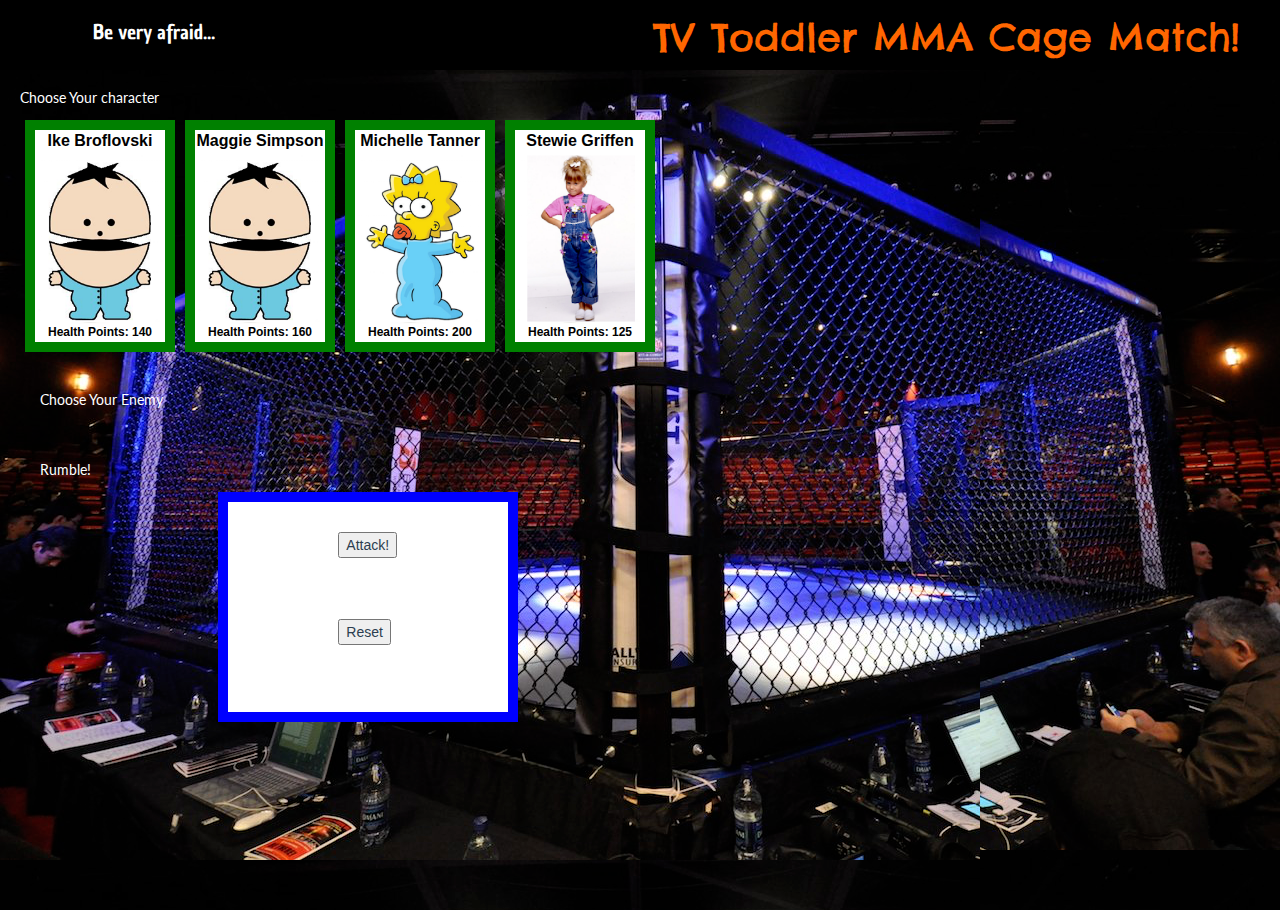
<file: index.html>
<!DOCTYPE html>
<html>
<head>
  <title>TV Toddler Cage Match</title>

  <meta charset="utf-8">
  <link rel="stylesheet" type="text/css" href="assets/css/reset.css">
  <link rel="stylesheet" type="text/css" href="assets/css/bootstrapYeti.css">
  <link rel="stylesheet" type="text/css" href="assets/css/bootstrap.min.css">
  <link rel="stylesheet" type="text/css" href="assets/css/style.css">
  <meta name="viewport" content="width=device-width, initial-scale=1.0">

   <!--link to JavaScript-->
  <script src="jquery-3.1.0.min.js"></script>
  <script type="text/javascript" src="game.js"></script>


  <link href='https://fonts.googleapis.com/css?family=Chelsea+Market' rel='stylesheet' type='text/css'>
  <link href='https://fonts.googleapis.com/css?family=Chau+Philomene+One' rel='stylesheet' type='text/css'>
  <link href='https://fonts.googleapis.com/css?family=Great+Vibes' rel='stylesheet' type='text/css'>
  
  </head>
  
  <body>

  <nav class="navbar navbar-inverse navbar-fixed-top" role="navigation">
        <div class="container-fluid">
            <!-- Brand and toggle get grouped for better mobile display -->
            <div class="navbar-header">
              <h3>Be very afraid...</h3> 
            </div>
            <div class="collapse navbar-collapse" id="bs-example-navbar-collapse-1">
                <div class="nav navbar-nav navbar-right">
                  <a href= "index.html">TV Toddler MMA Cage Match!</a> 
                </div>
            </div>
            <!-- /.navbar-collapse -->
        </div>
        <!-- /.container -->
    </nav>


    <div class="container">
      <div class="row">
        <div class="col-sm-12">

         <h4>Choose Your character</h4>
           
           <div class="playerArea" id="ike">
<!--             <div id="player0"> -->
           
              <span class="charName">Ike Broflovski</span>
              <div class="img"><img id="img1" src="assets/images/player0.png"/> </div> 
             <span id="ike-health">Health Points: 140</span> 
<!--             </div> -->
          </div>  

   
          <div class="playerArea" id="maggie">
<!--            <div id="player1"> -->
            <span class="charName">Maggie Simpson</span>
            <div class="img"><img id="img2" src="assets/images/player1.png"/> </div>
           <span id= "maggie-health">Health Points: 160</span> 
<!--             </div> -->
          </div>  

          <div class="playerArea" id="michelle">
<!--             <div id="player2"> -->
              <span class="charName">Michelle Tanner</span>
              <div class="img"><img id="img3" src="assets/images/player2.png"/> </div> 
              <span id= "michelle-health">Health Points: 200</span> 
<!--             </div> -->
            </div>  
          
          <div class="playerArea" id="stewie">
<!--            <div id="player3"> -->
              <span class="charName">Stewie Griffen</span>
              <div class="img"><img id="img4" src="assets/images/player3.png"/> </div>
              <span id= "stewie-health">Health Points: 125</span> 
<!--             </div> -->
          </div>
        </div>
      </div>
     
      <div class="container">
        <div class="row">
          <div class="col-sm-10">
            
            <h4>Choose Your Enemy</h4> <!-- turn the outsode boxes red-->
              
              <div class="enemyArea">
                
                <!--one possibly enemy here-->
  
             <!--  </div>  

              <div class="enemyArea"> -->

              <!--another possibly enemy here-->
        
             <!--  </div>  
   
              <div class="enemyArea"> -->
           
              <!--the third possibly enemy here-->

              </div>  

        </div>
      </div>
    </div>


      <div class="container">
        <div class="row">
        <!--defender area -->
          <div class="col-sm-10">
       
            <h4>Rumble!</h4>
       
              <div id="defenderArea">
       
              <!--The selected enemy to fight here-->

              </div> 
     
              <div id="stats-area">
                
                <button id="attack">Attack!</button>

                  <p id="win-loss"></p>
                  <p id="statusUpdate"></p>
                 <!--  <p id="playAnother">Click another enemy to fight!</p> -->

                <button onclick="location.reload()">Reset</button>

              </div>
        </div>
      </div>
    </div>

<script>


        
</script>

</body>
</html>
</file>
<file: assets/css/style.css>
* {
  box-sizing: border-box;
  margin: 0;
}

body, html  {
  padding: 0;
  height: 100%;
  font-family: 'Arial', 'Helvetica Neue', Helvetica, sans-serif;
  background-image: url(../images/cage-background.png);
  width: 980px;
}

h3  {
  font-family: 'Chau Philomene One', 'Chelsea Market', cursive;
  text-align: right;
  width: 200px;
  font-size: 20px;
  color: #ffffff;
}

h4  {
  color: #ffffff;
  font-size: 14px;
  margin-top: 0px;
  margin-bottom: 10px;
 }

p {
  color: #ffffff;
  font-family: 'Chelsea Market','Chau Philomene One', sans-serif;
  font-size: 18px;
}

.col-sm-12 {
  margin-top: 70px;
  float: left;
}

.col-sm-10 {
  margin-top: 15px;
  float: left;
}

#column>p,
.col-sm-5>p {
  color: black;
  font-size: 14px;
}

button {
  margin-top: 30px;
  margin-bottom: 20px;
  margin-left: 110px;

}


.container{
 margin:10px;
 padding:10px;
 width: 100%;

}

#ike,
 #maggie,
 #michelle,
#stewie,
.playerArea {
 width:150px;
 min-height:125px;    
/* padding:5px;    
*/  margin:5px;
 
  background:#fff;
  font-size:14px;
 text-align: center;
  display:inline-block;
  position:relative;
  float:left;
  border-style: solid;
  border-color: green;
  border-width: 10px;
}


 #ike,
 #maggie,
 #michelle,
#stewie,
.playerArea span {
/* border-bottom:1px solid lightgray;
*/ /*margin:10px 0px 10px 0px;
 padding:10px 0px 10px 0px;*/
 display:block;    
 font-size:16px;
 color: black;
 font-weight:bold;
}

.playerArea.imgcontainer img{
 max-width:100%;
 background:#ccc;
 display:block;
}

#stats-area {
  width:300px;
  min-height: 230px;
  margin:5px;
  margin-right: 300px;
  background:#fff;
  font-size:14px;
  display:inline-block;
  /*position:relative;*/
  float:right;
  border-style: solid;
  border-color: #0000ff;
  border-width: 10px;
}
.img-responsive {
  padding-top: 10px;
}

img {
  width: 125px;
}
#win-loss,
#statusUpdate {
  font-size: 14px;
  color: black;
  font-family: Arial;
  text-align: center;
  margin-left: 10px;
}
#ike-health,
#maggie-health,
#michelle-health,
#stewie-health {
font-size: 12px;
}

#enemyArea {
  height: 150px;
}

.charName {
  text-align: center;
}
 
.navbar-inverse  {
  background-color: black;
  height: 70px;
}

.navbar-right>a {
color: #ff6600;
font-family: 'Chelsea Market','Chau Philomene One', sans-serif;
font-size: 38px;
margin-right: 40px;
margin-bottom: 20px;
}
.navbar-right>a:hover {
text-decoration: none;
color: #a6843f;
}

.navbar-right {
  margin-top: 10px;
}
</file>
<file: assets/css/bootstrapYeti.css>
@import url("https://fonts.googleapis.com/css?family=Open+Sans:300italic,400italic,700italic,400,300,700");/*!
 * bootswatch v3.3.6
 * Homepage: http://bootswatch.com
 * Copyright 2012-2016 Thomas Park
 * Licensed under MIT
 * Based on Bootstrap
*//*!
 * Bootstrap v3.3.6 (http://getbootstrap.com)
 * Copyright 2011-2015 Twitter, Inc.
 * Licensed under MIT (https://github.com/twbs/bootstrap/blob/master/LICENSE)
 *//*! normalize.css v3.0.3 | MIT License | github.com/necolas/normalize.css */html{font-family:sans-serif;-ms-text-size-adjust:100%;-webkit-text-size-adjust:100%}body{margin:0}article,aside,details,figcaption,figure,footer,header,hgroup,main,menu,nav,section,summary{display:block}audio,canvas,progress,video{display:inline-block;vertical-align:baseline}audio:not([controls]){display:none;height:0}[hidden],template{display:none}a{background-color:transparent}a:active,a:hover{outline:0}abbr[title]{border-bottom:1px dotted}b,strong{font-weight:bold}dfn{font-style:italic}h1{font-size:2em;margin:0.67em 0}mark{background:#ff0;color:#000}small{font-size:80%}sub,sup{font-size:75%;line-height:0;position:relative;vertical-align:baseline}sup{top:-0.5em}sub{bottom:-0.25em}img{border:0}svg:not(:root){overflow:hidden}figure{margin:1em 40px}hr{-webkit-box-sizing:content-box;-moz-box-sizing:content-box;box-sizing:content-box;height:0}pre{overflow:auto}code,kbd,pre,samp{font-family:monospace, monospace;font-size:1em}button,input,optgroup,select,textarea{color:inherit;font:inherit;margin:0}button{overflow:visible}button,select{text-transform:none}button,html input[type="button"],input[type="reset"],input[type="submit"]{-webkit-appearance:button;cursor:pointer}button[disabled],html input[disabled]{cursor:default}button::-moz-focus-inner,input::-moz-focus-inner{border:0;padding:0}input{line-height:normal}input[type="checkbox"],input[type="radio"]{-webkit-box-sizing:border-box;-moz-box-sizing:border-box;box-sizing:border-box;padding:0}input[type="number"]::-webkit-inner-spin-button,input[type="number"]::-webkit-outer-spin-button{height:auto}input[type="search"]{-webkit-appearance:textfield;-webkit-box-sizing:content-box;-moz-box-sizing:content-box;box-sizing:content-box}input[type="search"]::-webkit-search-cancel-button,input[type="search"]::-webkit-search-decoration{-webkit-appearance:none}fieldset{border:1px solid #c0c0c0;margin:0 2px;padding:0.35em 0.625em 0.75em}legend{border:0;padding:0}textarea{overflow:auto}optgroup{font-weight:bold}table{border-collapse:collapse;border-spacing:0}td,th{padding:0}/*! Source: https://github.com/h5bp/html5-boilerplate/blob/master/src/css/main.css */@media print{*,*:before,*:after{background:transparent !important;color:#000 !important;-webkit-box-shadow:none !important;box-shadow:none !important;text-shadow:none !important}a,a:visited{text-decoration:underline}a[href]:after{content:" (" attr(href) ")"}abbr[title]:after{content:" (" attr(title) ")"}a[href^="#"]:after,a[href^="javascript:"]:after{content:""}pre,blockquote{border:1px solid #999;page-break-inside:avoid}thead{display:table-header-group}tr,img{page-break-inside:avoid}img{max-width:100% !important}p,h2,h3{orphans:3;widows:3}h2,h3{page-break-after:avoid}.navbar{display:none}.btn>.caret,.dropup>.btn>.caret{border-top-color:#000 !important}.label{border:1px solid #000}.table{border-collapse:collapse !important}.table td,.table th{background-color:#fff !important}.table-bordered th,.table-bordered td{border:1px solid #ddd !important}}@font-face{font-family:'Glyphicons Halflings';src:url('../fonts/glyphicons-halflings-regular.eot');src:url('../fonts/glyphicons-halflings-regular.eot?#iefix') format('embedded-opentype'),url('../fonts/glyphicons-halflings-regular.woff2') format('woff2'),url('../fonts/glyphicons-halflings-regular.woff') format('woff'),url('../fonts/glyphicons-halflings-regular.ttf') format('truetype'),url('../fonts/glyphicons-halflings-regular.svg#glyphicons_halflingsregular') format('svg')}.glyphicon{position:relative;top:1px;display:inline-block;font-family:'Glyphicons Halflings';font-style:normal;font-weight:normal;line-height:1;-webkit-font-smoothing:antialiased;-moz-osx-font-smoothing:grayscale}.glyphicon-asterisk:before{content:"\002a"}.glyphicon-plus:before{content:"\002b"}.glyphicon-euro:before,.glyphicon-eur:before{content:"\20ac"}.glyphicon-minus:before{content:"\2212"}.glyphicon-cloud:before{content:"\2601"}.glyphicon-envelope:before{content:"\2709"}.glyphicon-pencil:before{content:"\270f"}.glyphicon-glass:before{content:"\e001"}.glyphicon-music:before{content:"\e002"}.glyphicon-search:before{content:"\e003"}.glyphicon-heart:before{content:"\e005"}.glyphicon-star:before{content:"\e006"}.glyphicon-star-empty:before{content:"\e007"}.glyphicon-user:before{content:"\e008"}.glyphicon-film:before{content:"\e009"}.glyphicon-th-large:before{content:"\e010"}.glyphicon-th:before{content:"\e011"}.glyphicon-th-list:before{content:"\e012"}.glyphicon-ok:before{content:"\e013"}.glyphicon-remove:before{content:"\e014"}.glyphicon-zoom-in:before{content:"\e015"}.glyphicon-zoom-out:before{content:"\e016"}.glyphicon-off:before{content:"\e017"}.glyphicon-signal:before{content:"\e018"}.glyphicon-cog:before{content:"\e019"}.glyphicon-trash:before{content:"\e020"}.glyphicon-home:before{content:"\e021"}.glyphicon-file:before{content:"\e022"}.glyphicon-time:before{content:"\e023"}.glyphicon-road:before{content:"\e024"}.glyphicon-download-alt:before{content:"\e025"}.glyphicon-download:before{content:"\e026"}.glyphicon-upload:before{content:"\e027"}.glyphicon-inbox:before{content:"\e028"}.glyphicon-play-circle:before{content:"\e029"}.glyphicon-repeat:before{content:"\e030"}.glyphicon-refresh:before{content:"\e031"}.glyphicon-list-alt:before{content:"\e032"}.glyphicon-lock:before{content:"\e033"}.glyphicon-flag:before{content:"\e034"}.glyphicon-headphones:before{content:"\e035"}.glyphicon-volume-off:before{content:"\e036"}.glyphicon-volume-down:before{content:"\e037"}.glyphicon-volume-up:before{content:"\e038"}.glyphicon-qrcode:before{content:"\e039"}.glyphicon-barcode:before{content:"\e040"}.glyphicon-tag:before{content:"\e041"}.glyphicon-tags:before{content:"\e042"}.glyphicon-book:before{content:"\e043"}.glyphicon-bookmark:before{content:"\e044"}.glyphicon-print:before{content:"\e045"}.glyphicon-camera:before{content:"\e046"}.glyphicon-font:before{content:"\e047"}.glyphicon-bold:before{content:"\e048"}.glyphicon-italic:before{content:"\e049"}.glyphicon-text-height:before{content:"\e050"}.glyphicon-text-width:before{content:"\e051"}.glyphicon-align-left:before{content:"\e052"}.glyphicon-align-center:before{content:"\e053"}.glyphicon-align-right:before{content:"\e054"}.glyphicon-align-justify:before{content:"\e055"}.glyphicon-list:before{content:"\e056"}.glyphicon-indent-left:before{content:"\e057"}.glyphicon-indent-right:before{content:"\e058"}.glyphicon-facetime-video:before{content:"\e059"}.glyphicon-picture:before{content:"\e060"}.glyphicon-map-marker:before{content:"\e062"}.glyphicon-adjust:before{content:"\e063"}.glyphicon-tint:before{content:"\e064"}.glyphicon-edit:before{content:"\e065"}.glyphicon-share:before{content:"\e066"}.glyphicon-check:before{content:"\e067"}.glyphicon-move:before{content:"\e068"}.glyphicon-step-backward:before{content:"\e069"}.glyphicon-fast-backward:before{content:"\e070"}.glyphicon-backward:before{content:"\e071"}.glyphicon-play:before{content:"\e072"}.glyphicon-pause:before{content:"\e073"}.glyphicon-stop:before{content:"\e074"}.glyphicon-forward:before{content:"\e075"}.glyphicon-fast-forward:before{content:"\e076"}.glyphicon-step-forward:before{content:"\e077"}.glyphicon-eject:before{content:"\e078"}.glyphicon-chevron-left:before{content:"\e079"}.glyphicon-chevron-right:before{content:"\e080"}.glyphicon-plus-sign:before{content:"\e081"}.glyphicon-minus-sign:before{content:"\e082"}.glyphicon-remove-sign:before{content:"\e083"}.glyphicon-ok-sign:before{content:"\e084"}.glyphicon-question-sign:before{content:"\e085"}.glyphicon-info-sign:before{content:"\e086"}.glyphicon-screenshot:before{content:"\e087"}.glyphicon-remove-circle:before{content:"\e088"}.glyphicon-ok-circle:before{content:"\e089"}.glyphicon-ban-circle:before{content:"\e090"}.glyphicon-arrow-left:before{content:"\e091"}.glyphicon-arrow-right:before{content:"\e092"}.glyphicon-arrow-up:before{content:"\e093"}.glyphicon-arrow-down:before{content:"\e094"}.glyphicon-share-alt:before{content:"\e095"}.glyphicon-resize-full:before{content:"\e096"}.glyphicon-resize-small:before{content:"\e097"}.glyphicon-exclamation-sign:before{content:"\e101"}.glyphicon-gift:before{content:"\e102"}.glyphicon-leaf:before{content:"\e103"}.glyphicon-fire:before{content:"\e104"}.glyphicon-eye-open:before{content:"\e105"}.glyphicon-eye-close:before{content:"\e106"}.glyphicon-warning-sign:before{content:"\e107"}.glyphicon-plane:before{content:"\e108"}.glyphicon-calendar:before{content:"\e109"}.glyphicon-random:before{content:"\e110"}.glyphicon-comment:before{content:"\e111"}.glyphicon-magnet:before{content:"\e112"}.glyphicon-chevron-up:before{content:"\e113"}.glyphicon-chevron-down:before{content:"\e114"}.glyphicon-retweet:before{content:"\e115"}.glyphicon-shopping-cart:before{content:"\e116"}.glyphicon-folder-close:before{content:"\e117"}.glyphicon-folder-open:before{content:"\e118"}.glyphicon-resize-vertical:before{content:"\e119"}.glyphicon-resize-horizontal:before{content:"\e120"}.glyphicon-hdd:before{content:"\e121"}.glyphicon-bullhorn:before{content:"\e122"}.glyphicon-bell:before{content:"\e123"}.glyphicon-certificate:before{content:"\e124"}.glyphicon-thumbs-up:before{content:"\e125"}.glyphicon-thumbs-down:before{content:"\e126"}.glyphicon-hand-right:before{content:"\e127"}.glyphicon-hand-left:before{content:"\e128"}.glyphicon-hand-up:before{content:"\e129"}.glyphicon-hand-down:before{content:"\e130"}.glyphicon-circle-arrow-right:before{content:"\e131"}.glyphicon-circle-arrow-left:before{content:"\e132"}.glyphicon-circle-arrow-up:before{content:"\e133"}.glyphicon-circle-arrow-down:before{content:"\e134"}.glyphicon-globe:before{content:"\e135"}.glyphicon-wrench:before{content:"\e136"}.glyphicon-tasks:before{content:"\e137"}.glyphicon-filter:before{content:"\e138"}.glyphicon-briefcase:before{content:"\e139"}.glyphicon-fullscreen:before{content:"\e140"}.glyphicon-dashboard:before{content:"\e141"}.glyphicon-paperclip:before{content:"\e142"}.glyphicon-heart-empty:before{content:"\e143"}.glyphicon-link:before{content:"\e144"}.glyphicon-phone:before{content:"\e145"}.glyphicon-pushpin:before{content:"\e146"}.glyphicon-usd:before{content:"\e148"}.glyphicon-gbp:before{content:"\e149"}.glyphicon-sort:before{content:"\e150"}.glyphicon-sort-by-alphabet:before{content:"\e151"}.glyphicon-sort-by-alphabet-alt:before{content:"\e152"}.glyphicon-sort-by-order:before{content:"\e153"}.glyphicon-sort-by-order-alt:before{content:"\e154"}.glyphicon-sort-by-attributes:before{content:"\e155"}.glyphicon-sort-by-attributes-alt:before{content:"\e156"}.glyphicon-unchecked:before{content:"\e157"}.glyphicon-expand:before{content:"\e158"}.glyphicon-collapse-down:before{content:"\e159"}.glyphicon-collapse-up:before{content:"\e160"}.glyphicon-log-in:before{content:"\e161"}.glyphicon-flash:before{content:"\e162"}.glyphicon-log-out:before{content:"\e163"}.glyphicon-new-window:before{content:"\e164"}.glyphicon-record:before{content:"\e165"}.glyphicon-save:before{content:"\e166"}.glyphicon-open:before{content:"\e167"}.glyphicon-saved:before{content:"\e168"}.glyphicon-import:before{content:"\e169"}.glyphicon-export:before{content:"\e170"}.glyphicon-send:before{content:"\e171"}.glyphicon-floppy-disk:before{content:"\e172"}.glyphicon-floppy-saved:before{content:"\e173"}.glyphicon-floppy-remove:before{content:"\e174"}.glyphicon-floppy-save:before{content:"\e175"}.glyphicon-floppy-open:before{content:"\e176"}.glyphicon-credit-card:before{content:"\e177"}.glyphicon-transfer:before{content:"\e178"}.glyphicon-cutlery:before{content:"\e179"}.glyphicon-header:before{content:"\e180"}.glyphicon-compressed:before{content:"\e181"}.glyphicon-earphone:before{content:"\e182"}.glyphicon-phone-alt:before{content:"\e183"}.glyphicon-tower:before{content:"\e184"}.glyphicon-stats:before{content:"\e185"}.glyphicon-sd-video:before{content:"\e186"}.glyphicon-hd-video:before{content:"\e187"}.glyphicon-subtitles:before{content:"\e188"}.glyphicon-sound-stereo:before{content:"\e189"}.glyphicon-sound-dolby:before{content:"\e190"}.glyphicon-sound-5-1:before{content:"\e191"}.glyphicon-sound-6-1:before{content:"\e192"}.glyphicon-sound-7-1:before{content:"\e193"}.glyphicon-copyright-mark:before{content:"\e194"}.glyphicon-registration-mark:before{content:"\e195"}.glyphicon-cloud-download:before{content:"\e197"}.glyphicon-cloud-upload:before{content:"\e198"}.glyphicon-tree-conifer:before{content:"\e199"}.glyphicon-tree-deciduous:before{content:"\e200"}.glyphicon-cd:before{content:"\e201"}.glyphicon-save-file:before{content:"\e202"}.glyphicon-open-file:before{content:"\e203"}.glyphicon-level-up:before{content:"\e204"}.glyphicon-copy:before{content:"\e205"}.glyphicon-paste:before{content:"\e206"}.glyphicon-alert:before{content:"\e209"}.glyphicon-equalizer:before{content:"\e210"}.glyphicon-king:before{content:"\e211"}.glyphicon-queen:before{content:"\e212"}.glyphicon-pawn:before{content:"\e213"}.glyphicon-bishop:before{content:"\e214"}.glyphicon-knight:before{content:"\e215"}.glyphicon-baby-formula:before{content:"\e216"}.glyphicon-tent:before{content:"\26fa"}.glyphicon-blackboard:before{content:"\e218"}.glyphicon-bed:before{content:"\e219"}.glyphicon-apple:before{content:"\f8ff"}.glyphicon-erase:before{content:"\e221"}.glyphicon-hourglass:before{content:"\231b"}.glyphicon-lamp:before{content:"\e223"}.glyphicon-duplicate:before{content:"\e224"}.glyphicon-piggy-bank:before{content:"\e225"}.glyphicon-scissors:before{content:"\e226"}.glyphicon-bitcoin:before{content:"\e227"}.glyphicon-btc:before{content:"\e227"}.glyphicon-xbt:before{content:"\e227"}.glyphicon-yen:before{content:"\00a5"}.glyphicon-jpy:before{content:"\00a5"}.glyphicon-ruble:before{content:"\20bd"}.glyphicon-rub:before{content:"\20bd"}.glyphicon-scale:before{content:"\e230"}.glyphicon-ice-lolly:before{content:"\e231"}.glyphicon-ice-lolly-tasted:before{content:"\e232"}.glyphicon-education:before{content:"\e233"}.glyphicon-option-horizontal:before{content:"\e234"}.glyphicon-option-vertical:before{content:"\e235"}.glyphicon-menu-hamburger:before{content:"\e236"}.glyphicon-modal-window:before{content:"\e237"}.glyphicon-oil:before{content:"\e238"}.glyphicon-grain:before{content:"\e239"}.glyphicon-sunglasses:before{content:"\e240"}.glyphicon-text-size:before{content:"\e241"}.glyphicon-text-color:before{content:"\e242"}.glyphicon-text-background:before{content:"\e243"}.glyphicon-object-align-top:before{content:"\e244"}.glyphicon-object-align-bottom:before{content:"\e245"}.glyphicon-object-align-horizontal:before{content:"\e246"}.glyphicon-object-align-left:before{content:"\e247"}.glyphicon-object-align-vertical:before{content:"\e248"}.glyphicon-object-align-right:before{content:"\e249"}.glyphicon-triangle-right:before{content:"\e250"}.glyphicon-triangle-left:before{content:"\e251"}.glyphicon-triangle-bottom:before{content:"\e252"}.glyphicon-triangle-top:before{content:"\e253"}.glyphicon-console:before{content:"\e254"}.glyphicon-superscript:before{content:"\e255"}.glyphicon-subscript:before{content:"\e256"}.glyphicon-menu-left:before{content:"\e257"}.glyphicon-menu-right:before{content:"\e258"}.glyphicon-menu-down:before{content:"\e259"}.glyphicon-menu-up:before{content:"\e260"}*{-webkit-box-sizing:border-box;-moz-box-sizing:border-box;box-sizing:border-box}*:before,*:after{-webkit-box-sizing:border-box;-moz-box-sizing:border-box;box-sizing:border-box}html{font-size:10px;-webkit-tap-highlight-color:rgba(0,0,0,0)}body{font-family:"Open Sans","Helvetica Neue",Helvetica,Arial,sans-serif;font-size:15px;line-height:1.4;color:#222222;background-color:#ffffff}input,button,select,textarea{font-family:inherit;font-size:inherit;line-height:inherit}a{color:#008cba;text-decoration:none}a:hover,a:focus{color:#008cba;text-decoration:underline}a:focus{outline:thin dotted;outline:5px auto -webkit-focus-ring-color;outline-offset:-2px}figure{margin:0}img{vertical-align:middle}.img-responsive,.thumbnail>img,.thumbnail a>img,.carousel-inner>.item>img,.carousel-inner>.item>a>img{display:block;max-width:100%;height:auto}.img-rounded{border-radius:0}.img-thumbnail{padding:4px;line-height:1.4;background-color:#ffffff;border:1px solid #dddddd;border-radius:0;-webkit-transition:all .2s ease-in-out;-o-transition:all .2s ease-in-out;transition:all .2s ease-in-out;display:inline-block;max-width:100%;height:auto}.img-circle{border-radius:50%}hr{margin-top:21px;margin-bottom:21px;border:0;border-top:1px solid #dddddd}.sr-only{position:absolute;width:1px;height:1px;margin:-1px;padding:0;overflow:hidden;clip:rect(0, 0, 0, 0);border:0}.sr-only-focusable:active,.sr-only-focusable:focus{position:static;width:auto;height:auto;margin:0;overflow:visible;clip:auto}[role="button"]{cursor:pointer}h1,h2,h3,h4,h5,h6,.h1,.h2,.h3,.h4,.h5,.h6{font-family:"Open Sans","Helvetica Neue",Helvetica,Arial,sans-serif;font-weight:300;line-height:1.1;color:inherit}h1 small,h2 small,h3 small,h4 small,h5 small,h6 small,.h1 small,.h2 small,.h3 small,.h4 small,.h5 small,.h6 small,h1 .small,h2 .small,h3 .small,h4 .small,h5 .small,h6 .small,.h1 .small,.h2 .small,.h3 .small,.h4 .small,.h5 .small,.h6 .small{font-weight:normal;line-height:1;color:#999999}h1,.h1,h2,.h2,h3,.h3{margin-top:21px;margin-bottom:10.5px}h1 small,.h1 small,h2 small,.h2 small,h3 small,.h3 small,h1 .small,.h1 .small,h2 .small,.h2 .small,h3 .small,.h3 .small{font-size:65%}h4,.h4,h5,.h5,h6,.h6{margin-top:10.5px;margin-bottom:10.5px}h4 small,.h4 small,h5 small,.h5 small,h6 small,.h6 small,h4 .small,.h4 .small,h5 .small,.h5 .small,h6 .small,.h6 .small{font-size:75%}h1,.h1{font-size:39px}h2,.h2{font-size:32px}h3,.h3{font-size:26px}h4,.h4{font-size:19px}h5,.h5{font-size:15px}h6,.h6{font-size:13px}p{margin:0 0 10.5px}.lead{margin-bottom:21px;font-size:17px;font-weight:300;line-height:1.4}@media (min-width:768px){.lead{font-size:22.5px}}small,.small{font-size:80%}mark,.mark{background-color:#fcf8e3;padding:.2em}.text-left{text-align:left}.text-right{text-align:right}.text-center{text-align:center}.text-justify{text-align:justify}.text-nowrap{white-space:nowrap}.text-lowercase{text-transform:lowercase}.text-uppercase{text-transform:uppercase}.text-capitalize{text-transform:capitalize}.text-muted{color:#999999}.text-primary{color:#008cba}a.text-primary:hover,a.text-primary:focus{color:#006687}.text-success{color:#43ac6a}a.text-success:hover,a.text-success:focus{color:#358753}.text-info{color:#5bc0de}a.text-info:hover,a.text-info:focus{color:#31b0d5}.text-warning{color:#e99002}a.text-warning:hover,a.text-warning:focus{color:#b67102}.text-danger{color:#f04124}a.text-danger:hover,a.text-danger:focus{color:#d32a0e}.bg-primary{color:#fff;background-color:#008cba}a.bg-primary:hover,a.bg-primary:focus{background-color:#006687}.bg-success{background-color:#dff0d8}a.bg-success:hover,a.bg-success:focus{background-color:#c1e2b3}.bg-info{background-color:#d9edf7}a.bg-info:hover,a.bg-info:focus{background-color:#afd9ee}.bg-warning{background-color:#fcf8e3}a.bg-warning:hover,a.bg-warning:focus{background-color:#f7ecb5}.bg-danger{background-color:#f2dede}a.bg-danger:hover,a.bg-danger:focus{background-color:#e4b9b9}.page-header{padding-bottom:9.5px;margin:42px 0 21px;border-bottom:1px solid #dddddd}ul,ol{margin-top:0;margin-bottom:10.5px}ul ul,ol ul,ul ol,ol ol{margin-bottom:0}.list-unstyled{padding-left:0;list-style:none}.list-inline{padding-left:0;list-style:none;margin-left:-5px}.list-inline>li{display:inline-block;padding-left:5px;padding-right:5px}dl{margin-top:0;margin-bottom:21px}dt,dd{line-height:1.4}dt{font-weight:bold}dd{margin-left:0}@media (min-width:768px){.dl-horizontal dt{float:left;width:160px;clear:left;text-align:right;overflow:hidden;text-overflow:ellipsis;white-space:nowrap}.dl-horizontal dd{margin-left:180px}}abbr[title],abbr[data-original-title]{cursor:help;border-bottom:1px dotted #999999}.initialism{font-size:90%;text-transform:uppercase}blockquote{padding:10.5px 21px;margin:0 0 21px;font-size:18.75px;border-left:5px solid #dddddd}blockquote p:last-child,blockquote ul:last-child,blockquote ol:last-child{margin-bottom:0}blockquote footer,blockquote small,blockquote .small{display:block;font-size:80%;line-height:1.4;color:#6f6f6f}blockquote footer:before,blockquote small:before,blockquote .small:before{content:'\2014 \00A0'}.blockquote-reverse,blockquote.pull-right{padding-right:15px;padding-left:0;border-right:5px solid #dddddd;border-left:0;text-align:right}.blockquote-reverse footer:before,blockquote.pull-right footer:before,.blockquote-reverse small:before,blockquote.pull-right small:before,.blockquote-reverse .small:before,blockquote.pull-right .small:before{content:''}.blockquote-reverse footer:after,blockquote.pull-right footer:after,.blockquote-reverse small:after,blockquote.pull-right small:after,.blockquote-reverse .small:after,blockquote.pull-right .small:after{content:'\00A0 \2014'}address{margin-bottom:21px;font-style:normal;line-height:1.4}code,kbd,pre,samp{font-family:Menlo,Monaco,Consolas,"Courier New",monospace}code{padding:2px 4px;font-size:90%;color:#c7254e;background-color:#f9f2f4;border-radius:0}kbd{padding:2px 4px;font-size:90%;color:#ffffff;background-color:#333333;border-radius:0;-webkit-box-shadow:inset 0 -1px 0 rgba(0,0,0,0.25);box-shadow:inset 0 -1px 0 rgba(0,0,0,0.25)}kbd kbd{padding:0;font-size:100%;font-weight:bold;-webkit-box-shadow:none;box-shadow:none}pre{display:block;padding:10px;margin:0 0 10.5px;font-size:14px;line-height:1.4;word-break:break-all;word-wrap:break-word;color:#333333;background-color:#f5f5f5;border:1px solid #cccccc;border-radius:0}pre code{padding:0;font-size:inherit;color:inherit;white-space:pre-wrap;background-color:transparent;border-radius:0}.pre-scrollable{max-height:340px;overflow-y:scroll}.container{margin-right:auto;margin-left:auto;padding-left:15px;padding-right:15px}@media (min-width:768px){.container{width:750px}}@media (min-width:992px){.container{width:970px}}@media (min-width:1200px){.container{width:1170px}}.container-fluid{margin-right:auto;margin-left:auto;padding-left:15px;padding-right:15px}.row{margin-left:-15px;margin-right:-15px}.col-xs-1,.col-sm-1,.col-md-1,.col-lg-1,.col-xs-2,.col-sm-2,.col-md-2,.col-lg-2,.col-xs-3,.col-sm-3,.col-md-3,.col-lg-3,.col-xs-4,.col-sm-4,.col-md-4,.col-lg-4,.col-xs-5,.col-sm-5,.col-md-5,.col-lg-5,.col-xs-6,.col-sm-6,.col-md-6,.col-lg-6,.col-xs-7,.col-sm-7,.col-md-7,.col-lg-7,.col-xs-8,.col-sm-8,.col-md-8,.col-lg-8,.col-xs-9,.col-sm-9,.col-md-9,.col-lg-9,.col-xs-10,.col-sm-10,.col-md-10,.col-lg-10,.col-xs-11,.col-sm-11,.col-md-11,.col-lg-11,.col-xs-12,.col-sm-12,.col-md-12,.col-lg-12{position:relative;min-height:1px;padding-left:15px;padding-right:15px}.col-xs-1,.col-xs-2,.col-xs-3,.col-xs-4,.col-xs-5,.col-xs-6,.col-xs-7,.col-xs-8,.col-xs-9,.col-xs-10,.col-xs-11,.col-xs-12{float:left}.col-xs-12{width:100%}.col-xs-11{width:91.66666667%}.col-xs-10{width:83.33333333%}.col-xs-9{width:75%}.col-xs-8{width:66.66666667%}.col-xs-7{width:58.33333333%}.col-xs-6{width:50%}.col-xs-5{width:41.66666667%}.col-xs-4{width:33.33333333%}.col-xs-3{width:25%}.col-xs-2{width:16.66666667%}.col-xs-1{width:8.33333333%}.col-xs-pull-12{right:100%}.col-xs-pull-11{right:91.66666667%}.col-xs-pull-10{right:83.33333333%}.col-xs-pull-9{right:75%}.col-xs-pull-8{right:66.66666667%}.col-xs-pull-7{right:58.33333333%}.col-xs-pull-6{right:50%}.col-xs-pull-5{right:41.66666667%}.col-xs-pull-4{right:33.33333333%}.col-xs-pull-3{right:25%}.col-xs-pull-2{right:16.66666667%}.col-xs-pull-1{right:8.33333333%}.col-xs-pull-0{right:auto}.col-xs-push-12{left:100%}.col-xs-push-11{left:91.66666667%}.col-xs-push-10{left:83.33333333%}.col-xs-push-9{left:75%}.col-xs-push-8{left:66.66666667%}.col-xs-push-7{left:58.33333333%}.col-xs-push-6{left:50%}.col-xs-push-5{left:41.66666667%}.col-xs-push-4{left:33.33333333%}.col-xs-push-3{left:25%}.col-xs-push-2{left:16.66666667%}.col-xs-push-1{left:8.33333333%}.col-xs-push-0{left:auto}.col-xs-offset-12{margin-left:100%}.col-xs-offset-11{margin-left:91.66666667%}.col-xs-offset-10{margin-left:83.33333333%}.col-xs-offset-9{margin-left:75%}.col-xs-offset-8{margin-left:66.66666667%}.col-xs-offset-7{margin-left:58.33333333%}.col-xs-offset-6{margin-left:50%}.col-xs-offset-5{margin-left:41.66666667%}.col-xs-offset-4{margin-left:33.33333333%}.col-xs-offset-3{margin-left:25%}.col-xs-offset-2{margin-left:16.66666667%}.col-xs-offset-1{margin-left:8.33333333%}.col-xs-offset-0{margin-left:0%}@media (min-width:768px){.col-sm-1,.col-sm-2,.col-sm-3,.col-sm-4,.col-sm-5,.col-sm-6,.col-sm-7,.col-sm-8,.col-sm-9,.col-sm-10,.col-sm-11,.col-sm-12{float:left}.col-sm-12{width:100%}.col-sm-11{width:91.66666667%}.col-sm-10{width:83.33333333%}.col-sm-9{width:75%}.col-sm-8{width:66.66666667%}.col-sm-7{width:58.33333333%}.col-sm-6{width:50%}.col-sm-5{width:41.66666667%}.col-sm-4{width:33.33333333%}.col-sm-3{width:25%}.col-sm-2{width:16.66666667%}.col-sm-1{width:8.33333333%}.col-sm-pull-12{right:100%}.col-sm-pull-11{right:91.66666667%}.col-sm-pull-10{right:83.33333333%}.col-sm-pull-9{right:75%}.col-sm-pull-8{right:66.66666667%}.col-sm-pull-7{right:58.33333333%}.col-sm-pull-6{right:50%}.col-sm-pull-5{right:41.66666667%}.col-sm-pull-4{right:33.33333333%}.col-sm-pull-3{right:25%}.col-sm-pull-2{right:16.66666667%}.col-sm-pull-1{right:8.33333333%}.col-sm-pull-0{right:auto}.col-sm-push-12{left:100%}.col-sm-push-11{left:91.66666667%}.col-sm-push-10{left:83.33333333%}.col-sm-push-9{left:75%}.col-sm-push-8{left:66.66666667%}.col-sm-push-7{left:58.33333333%}.col-sm-push-6{left:50%}.col-sm-push-5{left:41.66666667%}.col-sm-push-4{left:33.33333333%}.col-sm-push-3{left:25%}.col-sm-push-2{left:16.66666667%}.col-sm-push-1{left:8.33333333%}.col-sm-push-0{left:auto}.col-sm-offset-12{margin-left:100%}.col-sm-offset-11{margin-left:91.66666667%}.col-sm-offset-10{margin-left:83.33333333%}.col-sm-offset-9{margin-left:75%}.col-sm-offset-8{margin-left:66.66666667%}.col-sm-offset-7{margin-left:58.33333333%}.col-sm-offset-6{margin-left:50%}.col-sm-offset-5{margin-left:41.66666667%}.col-sm-offset-4{margin-left:33.33333333%}.col-sm-offset-3{margin-left:25%}.col-sm-offset-2{margin-left:16.66666667%}.col-sm-offset-1{margin-left:8.33333333%}.col-sm-offset-0{margin-left:0%}}@media (min-width:992px){.col-md-1,.col-md-2,.col-md-3,.col-md-4,.col-md-5,.col-md-6,.col-md-7,.col-md-8,.col-md-9,.col-md-10,.col-md-11,.col-md-12{float:left}.col-md-12{width:100%}.col-md-11{width:91.66666667%}.col-md-10{width:83.33333333%}.col-md-9{width:75%}.col-md-8{width:66.66666667%}.col-md-7{width:58.33333333%}.col-md-6{width:50%}.col-md-5{width:41.66666667%}.col-md-4{width:33.33333333%}.col-md-3{width:25%}.col-md-2{width:16.66666667%}.col-md-1{width:8.33333333%}.col-md-pull-12{right:100%}.col-md-pull-11{right:91.66666667%}.col-md-pull-10{right:83.33333333%}.col-md-pull-9{right:75%}.col-md-pull-8{right:66.66666667%}.col-md-pull-7{right:58.33333333%}.col-md-pull-6{right:50%}.col-md-pull-5{right:41.66666667%}.col-md-pull-4{right:33.33333333%}.col-md-pull-3{right:25%}.col-md-pull-2{right:16.66666667%}.col-md-pull-1{right:8.33333333%}.col-md-pull-0{right:auto}.col-md-push-12{left:100%}.col-md-push-11{left:91.66666667%}.col-md-push-10{left:83.33333333%}.col-md-push-9{left:75%}.col-md-push-8{left:66.66666667%}.col-md-push-7{left:58.33333333%}.col-md-push-6{left:50%}.col-md-push-5{left:41.66666667%}.col-md-push-4{left:33.33333333%}.col-md-push-3{left:25%}.col-md-push-2{left:16.66666667%}.col-md-push-1{left:8.33333333%}.col-md-push-0{left:auto}.col-md-offset-12{margin-left:100%}.col-md-offset-11{margin-left:91.66666667%}.col-md-offset-10{margin-left:83.33333333%}.col-md-offset-9{margin-left:75%}.col-md-offset-8{margin-left:66.66666667%}.col-md-offset-7{margin-left:58.33333333%}.col-md-offset-6{margin-left:50%}.col-md-offset-5{margin-left:41.66666667%}.col-md-offset-4{margin-left:33.33333333%}.col-md-offset-3{margin-left:25%}.col-md-offset-2{margin-left:16.66666667%}.col-md-offset-1{margin-left:8.33333333%}.col-md-offset-0{margin-left:0%}}@media (min-width:1200px){.col-lg-1,.col-lg-2,.col-lg-3,.col-lg-4,.col-lg-5,.col-lg-6,.col-lg-7,.col-lg-8,.col-lg-9,.col-lg-10,.col-lg-11,.col-lg-12{float:left}.col-lg-12{width:100%}.col-lg-11{width:91.66666667%}.col-lg-10{width:83.33333333%}.col-lg-9{width:75%}.col-lg-8{width:66.66666667%}.col-lg-7{width:58.33333333%}.col-lg-6{width:50%}.col-lg-5{width:41.66666667%}.col-lg-4{width:33.33333333%}.col-lg-3{width:25%}.col-lg-2{width:16.66666667%}.col-lg-1{width:8.33333333%}.col-lg-pull-12{right:100%}.col-lg-pull-11{right:91.66666667%}.col-lg-pull-10{right:83.33333333%}.col-lg-pull-9{right:75%}.col-lg-pull-8{right:66.66666667%}.col-lg-pull-7{right:58.33333333%}.col-lg-pull-6{right:50%}.col-lg-pull-5{right:41.66666667%}.col-lg-pull-4{right:33.33333333%}.col-lg-pull-3{right:25%}.col-lg-pull-2{right:16.66666667%}.col-lg-pull-1{right:8.33333333%}.col-lg-pull-0{right:auto}.col-lg-push-12{left:100%}.col-lg-push-11{left:91.66666667%}.col-lg-push-10{left:83.33333333%}.col-lg-push-9{left:75%}.col-lg-push-8{left:66.66666667%}.col-lg-push-7{left:58.33333333%}.col-lg-push-6{left:50%}.col-lg-push-5{left:41.66666667%}.col-lg-push-4{left:33.33333333%}.col-lg-push-3{left:25%}.col-lg-push-2{left:16.66666667%}.col-lg-push-1{left:8.33333333%}.col-lg-push-0{left:auto}.col-lg-offset-12{margin-left:100%}.col-lg-offset-11{margin-left:91.66666667%}.col-lg-offset-10{margin-left:83.33333333%}.col-lg-offset-9{margin-left:75%}.col-lg-offset-8{margin-left:66.66666667%}.col-lg-offset-7{margin-left:58.33333333%}.col-lg-offset-6{margin-left:50%}.col-lg-offset-5{margin-left:41.66666667%}.col-lg-offset-4{margin-left:33.33333333%}.col-lg-offset-3{margin-left:25%}.col-lg-offset-2{margin-left:16.66666667%}.col-lg-offset-1{margin-left:8.33333333%}.col-lg-offset-0{margin-left:0%}}table{background-color:transparent}caption{padding-top:8px;padding-bottom:8px;color:#999999;text-align:left}th{text-align:left}.table{width:100%;max-width:100%;margin-bottom:21px}.table>thead>tr>th,.table>tbody>tr>th,.table>tfoot>tr>th,.table>thead>tr>td,.table>tbody>tr>td,.table>tfoot>tr>td{padding:8px;line-height:1.4;vertical-align:top;border-top:1px solid #dddddd}.table>thead>tr>th{vertical-align:bottom;border-bottom:2px solid #dddddd}.table>caption+thead>tr:first-child>th,.table>colgroup+thead>tr:first-child>th,.table>thead:first-child>tr:first-child>th,.table>caption+thead>tr:first-child>td,.table>colgroup+thead>tr:first-child>td,.table>thead:first-child>tr:first-child>td{border-top:0}.table>tbody+tbody{border-top:2px solid #dddddd}.table .table{background-color:#ffffff}.table-condensed>thead>tr>th,.table-condensed>tbody>tr>th,.table-condensed>tfoot>tr>th,.table-condensed>thead>tr>td,.table-condensed>tbody>tr>td,.table-condensed>tfoot>tr>td{padding:5px}.table-bordered{border:1px solid #dddddd}.table-bordered>thead>tr>th,.table-bordered>tbody>tr>th,.table-bordered>tfoot>tr>th,.table-bordered>thead>tr>td,.table-bordered>tbody>tr>td,.table-bordered>tfoot>tr>td{border:1px solid #dddddd}.table-bordered>thead>tr>th,.table-bordered>thead>tr>td{border-bottom-width:2px}.table-striped>tbody>tr:nth-of-type(odd){background-color:#f9f9f9}.table-hover>tbody>tr:hover{background-color:#f5f5f5}table col[class*="col-"]{position:static;float:none;display:table-column}table td[class*="col-"],table th[class*="col-"]{position:static;float:none;display:table-cell}.table>thead>tr>td.active,.table>tbody>tr>td.active,.table>tfoot>tr>td.active,.table>thead>tr>th.active,.table>tbody>tr>th.active,.table>tfoot>tr>th.active,.table>thead>tr.active>td,.table>tbody>tr.active>td,.table>tfoot>tr.active>td,.table>thead>tr.active>th,.table>tbody>tr.active>th,.table>tfoot>tr.active>th{background-color:#f5f5f5}.table-hover>tbody>tr>td.active:hover,.table-hover>tbody>tr>th.active:hover,.table-hover>tbody>tr.active:hover>td,.table-hover>tbody>tr:hover>.active,.table-hover>tbody>tr.active:hover>th{background-color:#e8e8e8}.table>thead>tr>td.success,.table>tbody>tr>td.success,.table>tfoot>tr>td.success,.table>thead>tr>th.success,.table>tbody>tr>th.success,.table>tfoot>tr>th.success,.table>thead>tr.success>td,.table>tbody>tr.success>td,.table>tfoot>tr.success>td,.table>thead>tr.success>th,.table>tbody>tr.success>th,.table>tfoot>tr.success>th{background-color:#dff0d8}.table-hover>tbody>tr>td.success:hover,.table-hover>tbody>tr>th.success:hover,.table-hover>tbody>tr.success:hover>td,.table-hover>tbody>tr:hover>.success,.table-hover>tbody>tr.success:hover>th{background-color:#d0e9c6}.table>thead>tr>td.info,.table>tbody>tr>td.info,.table>tfoot>tr>td.info,.table>thead>tr>th.info,.table>tbody>tr>th.info,.table>tfoot>tr>th.info,.table>thead>tr.info>td,.table>tbody>tr.info>td,.table>tfoot>tr.info>td,.table>thead>tr.info>th,.table>tbody>tr.info>th,.table>tfoot>tr.info>th{background-color:#d9edf7}.table-hover>tbody>tr>td.info:hover,.table-hover>tbody>tr>th.info:hover,.table-hover>tbody>tr.info:hover>td,.table-hover>tbody>tr:hover>.info,.table-hover>tbody>tr.info:hover>th{background-color:#c4e3f3}.table>thead>tr>td.warning,.table>tbody>tr>td.warning,.table>tfoot>tr>td.warning,.table>thead>tr>th.warning,.table>tbody>tr>th.warning,.table>tfoot>tr>th.warning,.table>thead>tr.warning>td,.table>tbody>tr.warning>td,.table>tfoot>tr.warning>td,.table>thead>tr.warning>th,.table>tbody>tr.warning>th,.table>tfoot>tr.warning>th{background-color:#fcf8e3}.table-hover>tbody>tr>td.warning:hover,.table-hover>tbody>tr>th.warning:hover,.table-hover>tbody>tr.warning:hover>td,.table-hover>tbody>tr:hover>.warning,.table-hover>tbody>tr.warning:hover>th{background-color:#faf2cc}.table>thead>tr>td.danger,.table>tbody>tr>td.danger,.table>tfoot>tr>td.danger,.table>thead>tr>th.danger,.table>tbody>tr>th.danger,.table>tfoot>tr>th.danger,.table>thead>tr.danger>td,.table>tbody>tr.danger>td,.table>tfoot>tr.danger>td,.table>thead>tr.danger>th,.table>tbody>tr.danger>th,.table>tfoot>tr.danger>th{background-color:#f2dede}.table-hover>tbody>tr>td.danger:hover,.table-hover>tbody>tr>th.danger:hover,.table-hover>tbody>tr.danger:hover>td,.table-hover>tbody>tr:hover>.danger,.table-hover>tbody>tr.danger:hover>th{background-color:#ebcccc}.table-responsive{overflow-x:auto;min-height:0.01%}@media screen and (max-width:767px){.table-responsive{width:100%;margin-bottom:15.75px;overflow-y:hidden;-ms-overflow-style:-ms-autohiding-scrollbar;border:1px solid #dddddd}.table-responsive>.table{margin-bottom:0}.table-responsive>.table>thead>tr>th,.table-responsive>.table>tbody>tr>th,.table-responsive>.table>tfoot>tr>th,.table-responsive>.table>thead>tr>td,.table-responsive>.table>tbody>tr>td,.table-responsive>.table>tfoot>tr>td{white-space:nowrap}.table-responsive>.table-bordered{border:0}.table-responsive>.table-bordered>thead>tr>th:first-child,.table-responsive>.table-bordered>tbody>tr>th:first-child,.table-responsive>.table-bordered>tfoot>tr>th:first-child,.table-responsive>.table-bordered>thead>tr>td:first-child,.table-responsive>.table-bordered>tbody>tr>td:first-child,.table-responsive>.table-bordered>tfoot>tr>td:first-child{border-left:0}.table-responsive>.table-bordered>thead>tr>th:last-child,.table-responsive>.table-bordered>tbody>tr>th:last-child,.table-responsive>.table-bordered>tfoot>tr>th:last-child,.table-responsive>.table-bordered>thead>tr>td:last-child,.table-responsive>.table-bordered>tbody>tr>td:last-child,.table-responsive>.table-bordered>tfoot>tr>td:last-child{border-right:0}.table-responsive>.table-bordered>tbody>tr:last-child>th,.table-responsive>.table-bordered>tfoot>tr:last-child>th,.table-responsive>.table-bordered>tbody>tr:last-child>td,.table-responsive>.table-bordered>tfoot>tr:last-child>td{border-bottom:0}}fieldset{padding:0;margin:0;border:0;min-width:0}legend{display:block;width:100%;padding:0;margin-bottom:21px;font-size:22.5px;line-height:inherit;color:#333333;border:0;border-bottom:1px solid #e5e5e5}label{display:inline-block;max-width:100%;margin-bottom:5px;font-weight:bold}input[type="search"]{-webkit-box-sizing:border-box;-moz-box-sizing:border-box;box-sizing:border-box}input[type="radio"],input[type="checkbox"]{margin:4px 0 0;margin-top:1px \9;line-height:normal}input[type="file"]{display:block}input[type="range"]{display:block;width:100%}select[multiple],select[size]{height:auto}input[type="file"]:focus,input[type="radio"]:focus,input[type="checkbox"]:focus{outline:thin dotted;outline:5px auto -webkit-focus-ring-color;outline-offset:-2px}output{display:block;padding-top:9px;font-size:15px;line-height:1.4;color:#6f6f6f}.form-control{display:block;width:100%;height:39px;padding:8px 12px;font-size:15px;line-height:1.4;color:#6f6f6f;background-color:#ffffff;background-image:none;border:1px solid #cccccc;border-radius:0;-webkit-box-shadow:inset 0 1px 1px rgba(0,0,0,0.075);box-shadow:inset 0 1px 1px rgba(0,0,0,0.075);-webkit-transition:border-color ease-in-out .15s,-webkit-box-shadow ease-in-out .15s;-o-transition:border-color ease-in-out .15s,box-shadow ease-in-out .15s;transition:border-color ease-in-out .15s,box-shadow ease-in-out .15s}.form-control:focus{border-color:#66afe9;outline:0;-webkit-box-shadow:inset 0 1px 1px rgba(0,0,0,0.075),0 0 8px rgba(102,175,233,0.6);box-shadow:inset 0 1px 1px rgba(0,0,0,0.075),0 0 8px rgba(102,175,233,0.6)}.form-control::-moz-placeholder{color:#999999;opacity:1}.form-control:-ms-input-placeholder{color:#999999}.form-control::-webkit-input-placeholder{color:#999999}.form-control::-ms-expand{border:0;background-color:transparent}.form-control[disabled],.form-control[readonly],fieldset[disabled] .form-control{background-color:#eeeeee;opacity:1}.form-control[disabled],fieldset[disabled] .form-control{cursor:not-allowed}textarea.form-control{height:auto}input[type="search"]{-webkit-appearance:none}@media screen and (-webkit-min-device-pixel-ratio:0){input[type="date"].form-control,input[type="time"].form-control,input[type="datetime-local"].form-control,input[type="month"].form-control{line-height:39px}input[type="date"].input-sm,input[type="time"].input-sm,input[type="datetime-local"].input-sm,input[type="month"].input-sm,.input-group-sm input[type="date"],.input-group-sm input[type="time"],.input-group-sm input[type="datetime-local"],.input-group-sm input[type="month"]{line-height:36px}input[type="date"].input-lg,input[type="time"].input-lg,input[type="datetime-local"].input-lg,input[type="month"].input-lg,.input-group-lg input[type="date"],.input-group-lg input[type="time"],.input-group-lg input[type="datetime-local"],.input-group-lg input[type="month"]{line-height:60px}}.form-group{margin-bottom:15px}.radio,.checkbox{position:relative;display:block;margin-top:10px;margin-bottom:10px}.radio label,.checkbox label{min-height:21px;padding-left:20px;margin-bottom:0;font-weight:normal;cursor:pointer}.radio input[type="radio"],.radio-inline input[type="radio"],.checkbox input[type="checkbox"],.checkbox-inline input[type="checkbox"]{position:absolute;margin-left:-20px;margin-top:4px \9}.radio+.radio,.checkbox+.checkbox{margin-top:-5px}.radio-inline,.checkbox-inline{position:relative;display:inline-block;padding-left:20px;margin-bottom:0;vertical-align:middle;font-weight:normal;cursor:pointer}.radio-inline+.radio-inline,.checkbox-inline+.checkbox-inline{margin-top:0;margin-left:10px}input[type="radio"][disabled],input[type="checkbox"][disabled],input[type="radio"].disabled,input[type="checkbox"].disabled,fieldset[disabled] input[type="radio"],fieldset[disabled] input[type="checkbox"]{cursor:not-allowed}.radio-inline.disabled,.checkbox-inline.disabled,fieldset[disabled] .radio-inline,fieldset[disabled] .checkbox-inline{cursor:not-allowed}.radio.disabled label,.checkbox.disabled label,fieldset[disabled] .radio label,fieldset[disabled] .checkbox label{cursor:not-allowed}.form-control-static{padding-top:9px;padding-bottom:9px;margin-bottom:0;min-height:36px}.form-control-static.input-lg,.form-control-static.input-sm{padding-left:0;padding-right:0}.input-sm{height:36px;padding:8px 12px;font-size:12px;line-height:1.5;border-radius:0}select.input-sm{height:36px;line-height:36px}textarea.input-sm,select[multiple].input-sm{height:auto}.form-group-sm .form-control{height:36px;padding:8px 12px;font-size:12px;line-height:1.5;border-radius:0}.form-group-sm select.form-control{height:36px;line-height:36px}.form-group-sm textarea.form-control,.form-group-sm select[multiple].form-control{height:auto}.form-group-sm .form-control-static{height:36px;min-height:33px;padding:9px 12px;font-size:12px;line-height:1.5}.input-lg{height:60px;padding:16px 20px;font-size:19px;line-height:1.3333333;border-radius:0}select.input-lg{height:60px;line-height:60px}textarea.input-lg,select[multiple].input-lg{height:auto}.form-group-lg .form-control{height:60px;padding:16px 20px;font-size:19px;line-height:1.3333333;border-radius:0}.form-group-lg select.form-control{height:60px;line-height:60px}.form-group-lg textarea.form-control,.form-group-lg select[multiple].form-control{height:auto}.form-group-lg .form-control-static{height:60px;min-height:40px;padding:17px 20px;font-size:19px;line-height:1.3333333}.has-feedback{position:relative}.has-feedback .form-control{padding-right:48.75px}.form-control-feedback{position:absolute;top:0;right:0;z-index:2;display:block;width:39px;height:39px;line-height:39px;text-align:center;pointer-events:none}.input-lg+.form-control-feedback,.input-group-lg+.form-control-feedback,.form-group-lg .form-control+.form-control-feedback{width:60px;height:60px;line-height:60px}.input-sm+.form-control-feedback,.input-group-sm+.form-control-feedback,.form-group-sm .form-control+.form-control-feedback{width:36px;height:36px;line-height:36px}.has-success .help-block,.has-success .control-label,.has-success .radio,.has-success .checkbox,.has-success .radio-inline,.has-success .checkbox-inline,.has-success.radio label,.has-success.checkbox label,.has-success.radio-inline label,.has-success.checkbox-inline label{color:#43ac6a}.has-success .form-control{border-color:#43ac6a;-webkit-box-shadow:inset 0 1px 1px rgba(0,0,0,0.075);box-shadow:inset 0 1px 1px rgba(0,0,0,0.075)}.has-success .form-control:focus{border-color:#358753;-webkit-box-shadow:inset 0 1px 1px rgba(0,0,0,0.075),0 0 6px #85d0a1;box-shadow:inset 0 1px 1px rgba(0,0,0,0.075),0 0 6px #85d0a1}.has-success .input-group-addon{color:#43ac6a;border-color:#43ac6a;background-color:#dff0d8}.has-success .form-control-feedback{color:#43ac6a}.has-warning .help-block,.has-warning .control-label,.has-warning .radio,.has-warning .checkbox,.has-warning .radio-inline,.has-warning .checkbox-inline,.has-warning.radio label,.has-warning.checkbox label,.has-warning.radio-inline label,.has-warning.checkbox-inline label{color:#e99002}.has-warning .form-control{border-color:#e99002;-webkit-box-shadow:inset 0 1px 1px rgba(0,0,0,0.075);box-shadow:inset 0 1px 1px rgba(0,0,0,0.075)}.has-warning .form-control:focus{border-color:#b67102;-webkit-box-shadow:inset 0 1px 1px rgba(0,0,0,0.075),0 0 6px #febc53;box-shadow:inset 0 1px 1px rgba(0,0,0,0.075),0 0 6px #febc53}.has-warning .input-group-addon{color:#e99002;border-color:#e99002;background-color:#fcf8e3}.has-warning .form-control-feedback{color:#e99002}.has-error .help-block,.has-error .control-label,.has-error .radio,.has-error .checkbox,.has-error .radio-inline,.has-error .checkbox-inline,.has-error.radio label,.has-error.checkbox label,.has-error.radio-inline label,.has-error.checkbox-inline label{color:#f04124}.has-error .form-control{border-color:#f04124;-webkit-box-shadow:inset 0 1px 1px rgba(0,0,0,0.075);box-shadow:inset 0 1px 1px rgba(0,0,0,0.075)}.has-error .form-control:focus{border-color:#d32a0e;-webkit-box-shadow:inset 0 1px 1px rgba(0,0,0,0.075),0 0 6px #f79483;box-shadow:inset 0 1px 1px rgba(0,0,0,0.075),0 0 6px #f79483}.has-error .input-group-addon{color:#f04124;border-color:#f04124;background-color:#f2dede}.has-error .form-control-feedback{color:#f04124}.has-feedback label~.form-control-feedback{top:26px}.has-feedback label.sr-only~.form-control-feedback{top:0}.help-block{display:block;margin-top:5px;margin-bottom:10px;color:#626262}@media (min-width:768px){.form-inline .form-group{display:inline-block;margin-bottom:0;vertical-align:middle}.form-inline .form-control{display:inline-block;width:auto;vertical-align:middle}.form-inline .form-control-static{display:inline-block}.form-inline .input-group{display:inline-table;vertical-align:middle}.form-inline .input-group .input-group-addon,.form-inline .input-group .input-group-btn,.form-inline .input-group .form-control{width:auto}.form-inline .input-group>.form-control{width:100%}.form-inline .control-label{margin-bottom:0;vertical-align:middle}.form-inline .radio,.form-inline .checkbox{display:inline-block;margin-top:0;margin-bottom:0;vertical-align:middle}.form-inline .radio label,.form-inline .checkbox label{padding-left:0}.form-inline .radio input[type="radio"],.form-inline .checkbox input[type="checkbox"]{position:relative;margin-left:0}.form-inline .has-feedback .form-control-feedback{top:0}}.form-horizontal .radio,.form-horizontal .checkbox,.form-horizontal .radio-inline,.form-horizontal .checkbox-inline{margin-top:0;margin-bottom:0;padding-top:9px}.form-horizontal .radio,.form-horizontal .checkbox{min-height:30px}.form-horizontal .form-group{margin-left:-15px;margin-right:-15px}@media (min-width:768px){.form-horizontal .control-label{text-align:right;margin-bottom:0;padding-top:9px}}.form-horizontal .has-feedback .form-control-feedback{right:15px}@media (min-width:768px){.form-horizontal .form-group-lg .control-label{padding-top:17px;font-size:19px}}@media (min-width:768px){.form-horizontal .form-group-sm .control-label{padding-top:9px;font-size:12px}}.btn{display:inline-block;margin-bottom:0;font-weight:normal;text-align:center;vertical-align:middle;-ms-touch-action:manipulation;touch-action:manipulation;cursor:pointer;background-image:none;border:1px solid transparent;white-space:nowrap;padding:8px 12px;font-size:15px;line-height:1.4;border-radius:0;-webkit-user-select:none;-moz-user-select:none;-ms-user-select:none;user-select:none}.btn:focus,.btn:active:focus,.btn.active:focus,.btn.focus,.btn:active.focus,.btn.active.focus{outline:thin dotted;outline:5px auto -webkit-focus-ring-color;outline-offset:-2px}.btn:hover,.btn:focus,.btn.focus{color:#333333;text-decoration:none}.btn:active,.btn.active{outline:0;background-image:none;-webkit-box-shadow:inset 0 3px 5px rgba(0,0,0,0.125);box-shadow:inset 0 3px 5px rgba(0,0,0,0.125)}.btn.disabled,.btn[disabled],fieldset[disabled] .btn{cursor:not-allowed;opacity:0.65;filter:alpha(opacity=65);-webkit-box-shadow:none;box-shadow:none}a.btn.disabled,fieldset[disabled] a.btn{pointer-events:none}.btn-default{color:#333333;background-color:#e7e7e7;border-color:#cccccc}.btn-default:focus,.btn-default.focus{color:#333333;background-color:#cecece;border-color:#8c8c8c}.btn-default:hover{color:#333333;background-color:#cecece;border-color:#adadad}.btn-default:active,.btn-default.active,.open>.dropdown-toggle.btn-default{color:#333333;background-color:#cecece;border-color:#adadad}.btn-default:active:hover,.btn-default.active:hover,.open>.dropdown-toggle.btn-default:hover,.btn-default:active:focus,.btn-default.active:focus,.open>.dropdown-toggle.btn-default:focus,.btn-default:active.focus,.btn-default.active.focus,.open>.dropdown-toggle.btn-default.focus{color:#333333;background-color:#bcbcbc;border-color:#8c8c8c}.btn-default:active,.btn-default.active,.open>.dropdown-toggle.btn-default{background-image:none}.btn-default.disabled:hover,.btn-default[disabled]:hover,fieldset[disabled] .btn-default:hover,.btn-default.disabled:focus,.btn-default[disabled]:focus,fieldset[disabled] .btn-default:focus,.btn-default.disabled.focus,.btn-default[disabled].focus,fieldset[disabled] .btn-default.focus{background-color:#e7e7e7;border-color:#cccccc}.btn-default .badge{color:#e7e7e7;background-color:#333333}.btn-primary{color:#ffffff;background-color:#008cba;border-color:#0079a1}.btn-primary:focus,.btn-primary.focus{color:#ffffff;background-color:#006687;border-color:#001921}.btn-primary:hover{color:#ffffff;background-color:#006687;border-color:#004b63}.btn-primary:active,.btn-primary.active,.open>.dropdown-toggle.btn-primary{color:#ffffff;background-color:#006687;border-color:#004b63}.btn-primary:active:hover,.btn-primary.active:hover,.open>.dropdown-toggle.btn-primary:hover,.btn-primary:active:focus,.btn-primary.active:focus,.open>.dropdown-toggle.btn-primary:focus,.btn-primary:active.focus,.btn-primary.active.focus,.open>.dropdown-toggle.btn-primary.focus{color:#ffffff;background-color:#004b63;border-color:#001921}.btn-primary:active,.btn-primary.active,.open>.dropdown-toggle.btn-primary{background-image:none}.btn-primary.disabled:hover,.btn-primary[disabled]:hover,fieldset[disabled] .btn-primary:hover,.btn-primary.disabled:focus,.btn-primary[disabled]:focus,fieldset[disabled] .btn-primary:focus,.btn-primary.disabled.focus,.btn-primary[disabled].focus,fieldset[disabled] .btn-primary.focus{background-color:#008cba;border-color:#0079a1}.btn-primary .badge{color:#008cba;background-color:#ffffff}.btn-success{color:#ffffff;background-color:#43ac6a;border-color:#3c9a5f}.btn-success:focus,.btn-success.focus{color:#ffffff;background-color:#358753;border-color:#183e26}.btn-success:hover{color:#ffffff;background-color:#358753;border-color:#2b6e44}.btn-success:active,.btn-success.active,.open>.dropdown-toggle.btn-success{color:#ffffff;background-color:#358753;border-color:#2b6e44}.btn-success:active:hover,.btn-success.active:hover,.open>.dropdown-toggle.btn-success:hover,.btn-success:active:focus,.btn-success.active:focus,.open>.dropdown-toggle.btn-success:focus,.btn-success:active.focus,.btn-success.active.focus,.open>.dropdown-toggle.btn-success.focus{color:#ffffff;background-color:#2b6e44;border-color:#183e26}.btn-success:active,.btn-success.active,.open>.dropdown-toggle.btn-success{background-image:none}.btn-success.disabled:hover,.btn-success[disabled]:hover,fieldset[disabled] .btn-success:hover,.btn-success.disabled:focus,.btn-success[disabled]:focus,fieldset[disabled] .btn-success:focus,.btn-success.disabled.focus,.btn-success[disabled].focus,fieldset[disabled] .btn-success.focus{background-color:#43ac6a;border-color:#3c9a5f}.btn-success .badge{color:#43ac6a;background-color:#ffffff}.btn-info{color:#ffffff;background-color:#5bc0de;border-color:#46b8da}.btn-info:focus,.btn-info.focus{color:#ffffff;background-color:#31b0d5;border-color:#1b6d85}.btn-info:hover{color:#ffffff;background-color:#31b0d5;border-color:#269abc}.btn-info:active,.btn-info.active,.open>.dropdown-toggle.btn-info{color:#ffffff;background-color:#31b0d5;border-color:#269abc}.btn-info:active:hover,.btn-info.active:hover,.open>.dropdown-toggle.btn-info:hover,.btn-info:active:focus,.btn-info.active:focus,.open>.dropdown-toggle.btn-info:focus,.btn-info:active.focus,.btn-info.active.focus,.open>.dropdown-toggle.btn-info.focus{color:#ffffff;background-color:#269abc;border-color:#1b6d85}.btn-info:active,.btn-info.active,.open>.dropdown-toggle.btn-info{background-image:none}.btn-info.disabled:hover,.btn-info[disabled]:hover,fieldset[disabled] .btn-info:hover,.btn-info.disabled:focus,.btn-info[disabled]:focus,fieldset[disabled] .btn-info:focus,.btn-info.disabled.focus,.btn-info[disabled].focus,fieldset[disabled] .btn-info.focus{background-color:#5bc0de;border-color:#46b8da}.btn-info .badge{color:#5bc0de;background-color:#ffffff}.btn-warning{color:#ffffff;background-color:#e99002;border-color:#d08002}.btn-warning:focus,.btn-warning.focus{color:#ffffff;background-color:#b67102;border-color:#513201}.btn-warning:hover{color:#ffffff;background-color:#b67102;border-color:#935b01}.btn-warning:active,.btn-warning.active,.open>.dropdown-toggle.btn-warning{color:#ffffff;background-color:#b67102;border-color:#935b01}.btn-warning:active:hover,.btn-warning.active:hover,.open>.dropdown-toggle.btn-warning:hover,.btn-warning:active:focus,.btn-warning.active:focus,.open>.dropdown-toggle.btn-warning:focus,.btn-warning:active.focus,.btn-warning.active.focus,.open>.dropdown-toggle.btn-warning.focus{color:#ffffff;background-color:#935b01;border-color:#513201}.btn-warning:active,.btn-warning.active,.open>.dropdown-toggle.btn-warning{background-image:none}.btn-warning.disabled:hover,.btn-warning[disabled]:hover,fieldset[disabled] .btn-warning:hover,.btn-warning.disabled:focus,.btn-warning[disabled]:focus,fieldset[disabled] .btn-warning:focus,.btn-warning.disabled.focus,.btn-warning[disabled].focus,fieldset[disabled] .btn-warning.focus{background-color:#e99002;border-color:#d08002}.btn-warning .badge{color:#e99002;background-color:#ffffff}.btn-danger{color:#ffffff;background-color:#f04124;border-color:#ea2f10}.btn-danger:focus,.btn-danger.focus{color:#ffffff;background-color:#d32a0e;border-color:#731708}.btn-danger:hover{color:#ffffff;background-color:#d32a0e;border-color:#b1240c}.btn-danger:active,.btn-danger.active,.open>.dropdown-toggle.btn-danger{color:#ffffff;background-color:#d32a0e;border-color:#b1240c}.btn-danger:active:hover,.btn-danger.active:hover,.open>.dropdown-toggle.btn-danger:hover,.btn-danger:active:focus,.btn-danger.active:focus,.open>.dropdown-toggle.btn-danger:focus,.btn-danger:active.focus,.btn-danger.active.focus,.open>.dropdown-toggle.btn-danger.focus{color:#ffffff;background-color:#b1240c;border-color:#731708}.btn-danger:active,.btn-danger.active,.open>.dropdown-toggle.btn-danger{background-image:none}.btn-danger.disabled:hover,.btn-danger[disabled]:hover,fieldset[disabled] .btn-danger:hover,.btn-danger.disabled:focus,.btn-danger[disabled]:focus,fieldset[disabled] .btn-danger:focus,.btn-danger.disabled.focus,.btn-danger[disabled].focus,fieldset[disabled] .btn-danger.focus{background-color:#f04124;border-color:#ea2f10}.btn-danger .badge{color:#f04124;background-color:#ffffff}.btn-link{color:#008cba;font-weight:normal;border-radius:0}.btn-link,.btn-link:active,.btn-link.active,.btn-link[disabled],fieldset[disabled] .btn-link{background-color:transparent;-webkit-box-shadow:none;box-shadow:none}.btn-link,.btn-link:hover,.btn-link:focus,.btn-link:active{border-color:transparent}.btn-link:hover,.btn-link:focus{color:#008cba;text-decoration:underline;background-color:transparent}.btn-link[disabled]:hover,fieldset[disabled] .btn-link:hover,.btn-link[disabled]:focus,fieldset[disabled] .btn-link:focus{color:#999999;text-decoration:none}.btn-lg,.btn-group-lg>.btn{padding:16px 20px;font-size:19px;line-height:1.3333333;border-radius:0}.btn-sm,.btn-group-sm>.btn{padding:8px 12px;font-size:12px;line-height:1.5;border-radius:0}.btn-xs,.btn-group-xs>.btn{padding:4px 6px;font-size:12px;line-height:1.5;border-radius:0}.btn-block{display:block;width:100%}.btn-block+.btn-block{margin-top:5px}input[type="submit"].btn-block,input[type="reset"].btn-block,input[type="button"].btn-block{width:100%}.fade{opacity:0;-webkit-transition:opacity 0.15s linear;-o-transition:opacity 0.15s linear;transition:opacity 0.15s linear}.fade.in{opacity:1}.collapse{display:none}.collapse.in{display:block}tr.collapse.in{display:table-row}tbody.collapse.in{display:table-row-group}.collapsing{position:relative;height:0;overflow:hidden;-webkit-transition-property:height, visibility;-o-transition-property:height, visibility;transition-property:height, visibility;-webkit-transition-duration:0.35s;-o-transition-duration:0.35s;transition-duration:0.35s;-webkit-transition-timing-function:ease;-o-transition-timing-function:ease;transition-timing-function:ease}.caret{display:inline-block;width:0;height:0;margin-left:2px;vertical-align:middle;border-top:4px dashed;border-top:4px solid \9;border-right:4px solid transparent;border-left:4px solid transparent}.dropup,.dropdown{position:relative}.dropdown-toggle:focus{outline:0}.dropdown-menu{position:absolute;top:100%;left:0;z-index:1000;display:none;float:left;min-width:160px;padding:5px 0;margin:2px 0 0;list-style:none;font-size:15px;text-align:left;background-color:#ffffff;border:1px solid #cccccc;border:1px solid rgba(0,0,0,0.15);border-radius:0;-webkit-box-shadow:0 6px 12px rgba(0,0,0,0.175);box-shadow:0 6px 12px rgba(0,0,0,0.175);-webkit-background-clip:padding-box;background-clip:padding-box}.dropdown-menu.pull-right{right:0;left:auto}.dropdown-menu .divider{height:1px;margin:9.5px 0;overflow:hidden;background-color:rgba(0,0,0,0.2)}.dropdown-menu>li>a{display:block;padding:3px 20px;clear:both;font-weight:normal;line-height:1.4;color:#555555;white-space:nowrap}.dropdown-menu>li>a:hover,.dropdown-menu>li>a:focus{text-decoration:none;color:#262626;background-color:#eeeeee}.dropdown-menu>.active>a,.dropdown-menu>.active>a:hover,.dropdown-menu>.active>a:focus{color:#ffffff;text-decoration:none;outline:0;background-color:#008cba}.dropdown-menu>.disabled>a,.dropdown-menu>.disabled>a:hover,.dropdown-menu>.disabled>a:focus{color:#999999}.dropdown-menu>.disabled>a:hover,.dropdown-menu>.disabled>a:focus{text-decoration:none;background-color:transparent;background-image:none;filter:progid:DXImageTransform.Microsoft.gradient(enabled=false);cursor:not-allowed}.open>.dropdown-menu{display:block}.open>a{outline:0}.dropdown-menu-right{left:auto;right:0}.dropdown-menu-left{left:0;right:auto}.dropdown-header{display:block;padding:3px 20px;font-size:12px;line-height:1.4;color:#999999;white-space:nowrap}.dropdown-backdrop{position:fixed;left:0;right:0;bottom:0;top:0;z-index:990}.pull-right>.dropdown-menu{right:0;left:auto}.dropup .caret,.navbar-fixed-bottom .dropdown .caret{border-top:0;border-bottom:4px dashed;border-bottom:4px solid \9;content:""}.dropup .dropdown-menu,.navbar-fixed-bottom .dropdown .dropdown-menu{top:auto;bottom:100%;margin-bottom:2px}@media (min-width:768px){.navbar-right .dropdown-menu{left:auto;right:0}.navbar-right .dropdown-menu-left{left:0;right:auto}}.btn-group,.btn-group-vertical{position:relative;display:inline-block;vertical-align:middle}.btn-group>.btn,.btn-group-vertical>.btn{position:relative;float:left}.btn-group>.btn:hover,.btn-group-vertical>.btn:hover,.btn-group>.btn:focus,.btn-group-vertical>.btn:focus,.btn-group>.btn:active,.btn-group-vertical>.btn:active,.btn-group>.btn.active,.btn-group-vertical>.btn.active{z-index:2}.btn-group .btn+.btn,.btn-group .btn+.btn-group,.btn-group .btn-group+.btn,.btn-group .btn-group+.btn-group{margin-left:-1px}.btn-toolbar{margin-left:-5px}.btn-toolbar .btn,.btn-toolbar .btn-group,.btn-toolbar .input-group{float:left}.btn-toolbar>.btn,.btn-toolbar>.btn-group,.btn-toolbar>.input-group{margin-left:5px}.btn-group>.btn:not(:first-child):not(:last-child):not(.dropdown-toggle){border-radius:0}.btn-group>.btn:first-child{margin-left:0}.btn-group>.btn:first-child:not(:last-child):not(.dropdown-toggle){border-bottom-right-radius:0;border-top-right-radius:0}.btn-group>.btn:last-child:not(:first-child),.btn-group>.dropdown-toggle:not(:first-child){border-bottom-left-radius:0;border-top-left-radius:0}.btn-group>.btn-group{float:left}.btn-group>.btn-group:not(:first-child):not(:last-child)>.btn{border-radius:0}.btn-group>.btn-group:first-child:not(:last-child)>.btn:last-child,.btn-group>.btn-group:first-child:not(:last-child)>.dropdown-toggle{border-bottom-right-radius:0;border-top-right-radius:0}.btn-group>.btn-group:last-child:not(:first-child)>.btn:first-child{border-bottom-left-radius:0;border-top-left-radius:0}.btn-group .dropdown-toggle:active,.btn-group.open .dropdown-toggle{outline:0}.btn-group>.btn+.dropdown-toggle{padding-left:8px;padding-right:8px}.btn-group>.btn-lg+.dropdown-toggle{padding-left:12px;padding-right:12px}.btn-group.open .dropdown-toggle{-webkit-box-shadow:inset 0 3px 5px rgba(0,0,0,0.125);box-shadow:inset 0 3px 5px rgba(0,0,0,0.125)}.btn-group.open .dropdown-toggle.btn-link{-webkit-box-shadow:none;box-shadow:none}.btn .caret{margin-left:0}.btn-lg .caret{border-width:5px 5px 0;border-bottom-width:0}.dropup .btn-lg .caret{border-width:0 5px 5px}.btn-group-vertical>.btn,.btn-group-vertical>.btn-group,.btn-group-vertical>.btn-group>.btn{display:block;float:none;width:100%;max-width:100%}.btn-group-vertical>.btn-group>.btn{float:none}.btn-group-vertical>.btn+.btn,.btn-group-vertical>.btn+.btn-group,.btn-group-vertical>.btn-group+.btn,.btn-group-vertical>.btn-group+.btn-group{margin-top:-1px;margin-left:0}.btn-group-vertical>.btn:not(:first-child):not(:last-child){border-radius:0}.btn-group-vertical>.btn:first-child:not(:last-child){border-top-right-radius:0;border-top-left-radius:0;border-bottom-right-radius:0;border-bottom-left-radius:0}.btn-group-vertical>.btn:last-child:not(:first-child){border-top-right-radius:0;border-top-left-radius:0;border-bottom-right-radius:0;border-bottom-left-radius:0}.btn-group-vertical>.btn-group:not(:first-child):not(:last-child)>.btn{border-radius:0}.btn-group-vertical>.btn-group:first-child:not(:last-child)>.btn:last-child,.btn-group-vertical>.btn-group:first-child:not(:last-child)>.dropdown-toggle{border-bottom-right-radius:0;border-bottom-left-radius:0}.btn-group-vertical>.btn-group:last-child:not(:first-child)>.btn:first-child{border-top-right-radius:0;border-top-left-radius:0}.btn-group-justified{display:table;width:100%;table-layout:fixed;border-collapse:separate}.btn-group-justified>.btn,.btn-group-justified>.btn-group{float:none;display:table-cell;width:1%}.btn-group-justified>.btn-group .btn{width:100%}.btn-group-justified>.btn-group .dropdown-menu{left:auto}[data-toggle="buttons"]>.btn input[type="radio"],[data-toggle="buttons"]>.btn-group>.btn input[type="radio"],[data-toggle="buttons"]>.btn input[type="checkbox"],[data-toggle="buttons"]>.btn-group>.btn input[type="checkbox"]{position:absolute;clip:rect(0, 0, 0, 0);pointer-events:none}.input-group{position:relative;display:table;border-collapse:separate}.input-group[class*="col-"]{float:none;padding-left:0;padding-right:0}.input-group .form-control{position:relative;z-index:2;float:left;width:100%;margin-bottom:0}.input-group .form-control:focus{z-index:3}.input-group-lg>.form-control,.input-group-lg>.input-group-addon,.input-group-lg>.input-group-btn>.btn{height:60px;padding:16px 20px;font-size:19px;line-height:1.3333333;border-radius:0}select.input-group-lg>.form-control,select.input-group-lg>.input-group-addon,select.input-group-lg>.input-group-btn>.btn{height:60px;line-height:60px}textarea.input-group-lg>.form-control,textarea.input-group-lg>.input-group-addon,textarea.input-group-lg>.input-group-btn>.btn,select[multiple].input-group-lg>.form-control,select[multiple].input-group-lg>.input-group-addon,select[multiple].input-group-lg>.input-group-btn>.btn{height:auto}.input-group-sm>.form-control,.input-group-sm>.input-group-addon,.input-group-sm>.input-group-btn>.btn{height:36px;padding:8px 12px;font-size:12px;line-height:1.5;border-radius:0}select.input-group-sm>.form-control,select.input-group-sm>.input-group-addon,select.input-group-sm>.input-group-btn>.btn{height:36px;line-height:36px}textarea.input-group-sm>.form-control,textarea.input-group-sm>.input-group-addon,textarea.input-group-sm>.input-group-btn>.btn,select[multiple].input-group-sm>.form-control,select[multiple].input-group-sm>.input-group-addon,select[multiple].input-group-sm>.input-group-btn>.btn{height:auto}.input-group-addon,.input-group-btn,.input-group .form-control{display:table-cell}.input-group-addon:not(:first-child):not(:last-child),.input-group-btn:not(:first-child):not(:last-child),.input-group .form-control:not(:first-child):not(:last-child){border-radius:0}.input-group-addon,.input-group-btn{width:1%;white-space:nowrap;vertical-align:middle}.input-group-addon{padding:8px 12px;font-size:15px;font-weight:normal;line-height:1;color:#6f6f6f;text-align:center;background-color:#eeeeee;border:1px solid #cccccc;border-radius:0}.input-group-addon.input-sm{padding:8px 12px;font-size:12px;border-radius:0}.input-group-addon.input-lg{padding:16px 20px;font-size:19px;border-radius:0}.input-group-addon input[type="radio"],.input-group-addon input[type="checkbox"]{margin-top:0}.input-group .form-control:first-child,.input-group-addon:first-child,.input-group-btn:first-child>.btn,.input-group-btn:first-child>.btn-group>.btn,.input-group-btn:first-child>.dropdown-toggle,.input-group-btn:last-child>.btn:not(:last-child):not(.dropdown-toggle),.input-group-btn:last-child>.btn-group:not(:last-child)>.btn{border-bottom-right-radius:0;border-top-right-radius:0}.input-group-addon:first-child{border-right:0}.input-group .form-control:last-child,.input-group-addon:last-child,.input-group-btn:last-child>.btn,.input-group-btn:last-child>.btn-group>.btn,.input-group-btn:last-child>.dropdown-toggle,.input-group-btn:first-child>.btn:not(:first-child),.input-group-btn:first-child>.btn-group:not(:first-child)>.btn{border-bottom-left-radius:0;border-top-left-radius:0}.input-group-addon:last-child{border-left:0}.input-group-btn{position:relative;font-size:0;white-space:nowrap}.input-group-btn>.btn{position:relative}.input-group-btn>.btn+.btn{margin-left:-1px}.input-group-btn>.btn:hover,.input-group-btn>.btn:focus,.input-group-btn>.btn:active{z-index:2}.input-group-btn:first-child>.btn,.input-group-btn:first-child>.btn-group{margin-right:-1px}.input-group-btn:last-child>.btn,.input-group-btn:last-child>.btn-group{z-index:2;margin-left:-1px}.nav{margin-bottom:0;padding-left:0;list-style:none}.nav>li{position:relative;display:block}.nav>li>a{position:relative;display:block;padding:10px 15px}.nav>li>a:hover,.nav>li>a:focus{text-decoration:none;background-color:#eeeeee}.nav>li.disabled>a{color:#999999}.nav>li.disabled>a:hover,.nav>li.disabled>a:focus{color:#999999;text-decoration:none;background-color:transparent;cursor:not-allowed}.nav .open>a,.nav .open>a:hover,.nav .open>a:focus{background-color:#eeeeee;border-color:#008cba}.nav .nav-divider{height:1px;margin:9.5px 0;overflow:hidden;background-color:#e5e5e5}.nav>li>a>img{max-width:none}.nav-tabs{border-bottom:1px solid #dddddd}.nav-tabs>li{float:left;margin-bottom:-1px}.nav-tabs>li>a{margin-right:2px;line-height:1.4;border:1px solid transparent;border-radius:0 0 0 0}.nav-tabs>li>a:hover{border-color:#eeeeee #eeeeee #dddddd}.nav-tabs>li.active>a,.nav-tabs>li.active>a:hover,.nav-tabs>li.active>a:focus{color:#6f6f6f;background-color:#ffffff;border:1px solid #dddddd;border-bottom-color:transparent;cursor:default}.nav-tabs.nav-justified{width:100%;border-bottom:0}.nav-tabs.nav-justified>li{float:none}.nav-tabs.nav-justified>li>a{text-align:center;margin-bottom:5px}.nav-tabs.nav-justified>.dropdown .dropdown-menu{top:auto;left:auto}@media (min-width:768px){.nav-tabs.nav-justified>li{display:table-cell;width:1%}.nav-tabs.nav-justified>li>a{margin-bottom:0}}.nav-tabs.nav-justified>li>a{margin-right:0;border-radius:0}.nav-tabs.nav-justified>.active>a,.nav-tabs.nav-justified>.active>a:hover,.nav-tabs.nav-justified>.active>a:focus{border:1px solid #dddddd}@media (min-width:768px){.nav-tabs.nav-justified>li>a{border-bottom:1px solid #dddddd;border-radius:0 0 0 0}.nav-tabs.nav-justified>.active>a,.nav-tabs.nav-justified>.active>a:hover,.nav-tabs.nav-justified>.active>a:focus{border-bottom-color:#ffffff}}.nav-pills>li{float:left}.nav-pills>li>a{border-radius:0}.nav-pills>li+li{margin-left:2px}.nav-pills>li.active>a,.nav-pills>li.active>a:hover,.nav-pills>li.active>a:focus{color:#ffffff;background-color:#008cba}.nav-stacked>li{float:none}.nav-stacked>li+li{margin-top:2px;margin-left:0}.nav-justified{width:100%}.nav-justified>li{float:none}.nav-justified>li>a{text-align:center;margin-bottom:5px}.nav-justified>.dropdown .dropdown-menu{top:auto;left:auto}@media (min-width:768px){.nav-justified>li{display:table-cell;width:1%}.nav-justified>li>a{margin-bottom:0}}.nav-tabs-justified{border-bottom:0}.nav-tabs-justified>li>a{margin-right:0;border-radius:0}.nav-tabs-justified>.active>a,.nav-tabs-justified>.active>a:hover,.nav-tabs-justified>.active>a:focus{border:1px solid #dddddd}@media (min-width:768px){.nav-tabs-justified>li>a{border-bottom:1px solid #dddddd;border-radius:0 0 0 0}.nav-tabs-justified>.active>a,.nav-tabs-justified>.active>a:hover,.nav-tabs-justified>.active>a:focus{border-bottom-color:#ffffff}}.tab-content>.tab-pane{display:none}.tab-content>.active{display:block}.nav-tabs .dropdown-menu{margin-top:-1px;border-top-right-radius:0;border-top-left-radius:0}.navbar{position:relative;min-height:45px;margin-bottom:21px;border:1px solid transparent}@media (min-width:768px){.navbar{border-radius:0}}@media (min-width:768px){.navbar-header{float:left}}.navbar-collapse{overflow-x:visible;padding-right:15px;padding-left:15px;border-top:1px solid transparent;-webkit-box-shadow:inset 0 1px 0 rgba(255,255,255,0.1);box-shadow:inset 0 1px 0 rgba(255,255,255,0.1);-webkit-overflow-scrolling:touch}.navbar-collapse.in{overflow-y:auto}@media (min-width:768px){.navbar-collapse{width:auto;border-top:0;-webkit-box-shadow:none;box-shadow:none}.navbar-collapse.collapse{display:block !important;height:auto !important;padding-bottom:0;overflow:visible !important}.navbar-collapse.in{overflow-y:visible}.navbar-fixed-top .navbar-collapse,.navbar-static-top .navbar-collapse,.navbar-fixed-bottom .navbar-collapse{padding-left:0;padding-right:0}}.navbar-fixed-top .navbar-collapse,.navbar-fixed-bottom .navbar-collapse{max-height:340px}@media (max-device-width:480px) and (orientation:landscape){.navbar-fixed-top .navbar-collapse,.navbar-fixed-bottom .navbar-collapse{max-height:200px}}.container>.navbar-header,.container-fluid>.navbar-header,.container>.navbar-collapse,.container-fluid>.navbar-collapse{margin-right:-15px;margin-left:-15px}@media (min-width:768px){.container>.navbar-header,.container-fluid>.navbar-header,.container>.navbar-collapse,.container-fluid>.navbar-collapse{margin-right:0;margin-left:0}}.navbar-static-top{z-index:1000;border-width:0 0 1px}@media (min-width:768px){.navbar-static-top{border-radius:0}}.navbar-fixed-top,.navbar-fixed-bottom{position:fixed;right:0;left:0;z-index:1030}@media (min-width:768px){.navbar-fixed-top,.navbar-fixed-bottom{border-radius:0}}.navbar-fixed-top{top:0;border-width:0 0 1px}.navbar-fixed-bottom{bottom:0;margin-bottom:0;border-width:1px 0 0}.navbar-brand{float:left;padding:12px 15px;font-size:19px;line-height:21px;height:45px}.navbar-brand:hover,.navbar-brand:focus{text-decoration:none}.navbar-brand>img{display:block}@media (min-width:768px){.navbar>.container .navbar-brand,.navbar>.container-fluid .navbar-brand{margin-left:-15px}}.navbar-toggle{position:relative;float:right;margin-right:15px;padding:9px 10px;margin-top:5.5px;margin-bottom:5.5px;background-color:transparent;background-image:none;border:1px solid transparent;border-radius:0}.navbar-toggle:focus{outline:0}.navbar-toggle .icon-bar{display:block;width:22px;height:2px;border-radius:1px}.navbar-toggle .icon-bar+.icon-bar{margin-top:4px}@media (min-width:768px){.navbar-toggle{display:none}}.navbar-nav{margin:6px -15px}.navbar-nav>li>a{padding-top:10px;padding-bottom:10px;line-height:21px}@media (max-width:767px){.navbar-nav .open .dropdown-menu{position:static;float:none;width:auto;margin-top:0;background-color:transparent;border:0;-webkit-box-shadow:none;box-shadow:none}.navbar-nav .open .dropdown-menu>li>a,.navbar-nav .open .dropdown-menu .dropdown-header{padding:5px 15px 5px 25px}.navbar-nav .open .dropdown-menu>li>a{line-height:21px}.navbar-nav .open .dropdown-menu>li>a:hover,.navbar-nav .open .dropdown-menu>li>a:focus{background-image:none}}@media (min-width:768px){.navbar-nav{float:left;margin:0}.navbar-nav>li{float:left}.navbar-nav>li>a{padding-top:12px;padding-bottom:12px}}.navbar-form{margin-left:-15px;margin-right:-15px;padding:10px 15px;border-top:1px solid transparent;border-bottom:1px solid transparent;-webkit-box-shadow:inset 0 1px 0 rgba(255,255,255,0.1),0 1px 0 rgba(255,255,255,0.1);box-shadow:inset 0 1px 0 rgba(255,255,255,0.1),0 1px 0 rgba(255,255,255,0.1);margin-top:3px;margin-bottom:3px}@media (min-width:768px){.navbar-form .form-group{display:inline-block;margin-bottom:0;vertical-align:middle}.navbar-form .form-control{display:inline-block;width:auto;vertical-align:middle}.navbar-form .form-control-static{display:inline-block}.navbar-form .input-group{display:inline-table;vertical-align:middle}.navbar-form .input-group .input-group-addon,.navbar-form .input-group .input-group-btn,.navbar-form .input-group .form-control{width:auto}.navbar-form .input-group>.form-control{width:100%}.navbar-form .control-label{margin-bottom:0;vertical-align:middle}.navbar-form .radio,.navbar-form .checkbox{display:inline-block;margin-top:0;margin-bottom:0;vertical-align:middle}.navbar-form .radio label,.navbar-form .checkbox label{padding-left:0}.navbar-form .radio input[type="radio"],.navbar-form .checkbox input[type="checkbox"]{position:relative;margin-left:0}.navbar-form .has-feedback .form-control-feedback{top:0}}@media (max-width:767px){.navbar-form .form-group{margin-bottom:5px}.navbar-form .form-group:last-child{margin-bottom:0}}@media (min-width:768px){.navbar-form{width:auto;border:0;margin-left:0;margin-right:0;padding-top:0;padding-bottom:0;-webkit-box-shadow:none;box-shadow:none}}.navbar-nav>li>.dropdown-menu{margin-top:0;border-top-right-radius:0;border-top-left-radius:0}.navbar-fixed-bottom .navbar-nav>li>.dropdown-menu{margin-bottom:0;border-top-right-radius:0;border-top-left-radius:0;border-bottom-right-radius:0;border-bottom-left-radius:0}.navbar-btn{margin-top:3px;margin-bottom:3px}.navbar-btn.btn-sm{margin-top:4.5px;margin-bottom:4.5px}.navbar-btn.btn-xs{margin-top:11.5px;margin-bottom:11.5px}.navbar-text{margin-top:12px;margin-bottom:12px}@media (min-width:768px){.navbar-text{float:left;margin-left:15px;margin-right:15px}}@media (min-width:768px){.navbar-left{float:left !important}.navbar-right{float:right !important;margin-right:-15px}.navbar-right~.navbar-right{margin-right:0}}.navbar-default{background-color:#333333;border-color:#222222}.navbar-default .navbar-brand{color:#ffffff}.navbar-default .navbar-brand:hover,.navbar-default .navbar-brand:focus{color:#ffffff;background-color:transparent}.navbar-default .navbar-text{color:#ffffff}.navbar-default .navbar-nav>li>a{color:#ffffff}.navbar-default .navbar-nav>li>a:hover,.navbar-default .navbar-nav>li>a:focus{color:#ffffff;background-color:#272727}.navbar-default .navbar-nav>.active>a,.navbar-default .navbar-nav>.active>a:hover,.navbar-default .navbar-nav>.active>a:focus{color:#ffffff;background-color:#272727}.navbar-default .navbar-nav>.disabled>a,.navbar-default .navbar-nav>.disabled>a:hover,.navbar-default .navbar-nav>.disabled>a:focus{color:#cccccc;background-color:transparent}.navbar-default .navbar-toggle{border-color:transparent}.navbar-default .navbar-toggle:hover,.navbar-default .navbar-toggle:focus{background-color:transparent}.navbar-default .navbar-toggle .icon-bar{background-color:#ffffff}.navbar-default .navbar-collapse,.navbar-default .navbar-form{border-color:#222222}.navbar-default .navbar-nav>.open>a,.navbar-default .navbar-nav>.open>a:hover,.navbar-default .navbar-nav>.open>a:focus{background-color:#272727;color:#ffffff}@media (max-width:767px){.navbar-default .navbar-nav .open .dropdown-menu>li>a{color:#ffffff}.navbar-default .navbar-nav .open .dropdown-menu>li>a:hover,.navbar-default .navbar-nav .open .dropdown-menu>li>a:focus{color:#ffffff;background-color:#272727}.navbar-default .navbar-nav .open .dropdown-menu>.active>a,.navbar-default .navbar-nav .open .dropdown-menu>.active>a:hover,.navbar-default .navbar-nav .open .dropdown-menu>.active>a:focus{color:#ffffff;background-color:#272727}.navbar-default .navbar-nav .open .dropdown-menu>.disabled>a,.navbar-default .navbar-nav .open .dropdown-menu>.disabled>a:hover,.navbar-default .navbar-nav .open .dropdown-menu>.disabled>a:focus{color:#cccccc;background-color:transparent}}.navbar-default .navbar-link{color:#ffffff}.navbar-default .navbar-link:hover{color:#ffffff}.navbar-default .btn-link{color:#ffffff}.navbar-default .btn-link:hover,.navbar-default .btn-link:focus{color:#ffffff}.navbar-default .btn-link[disabled]:hover,fieldset[disabled] .navbar-default .btn-link:hover,.navbar-default .btn-link[disabled]:focus,fieldset[disabled] .navbar-default .btn-link:focus{color:#cccccc}.navbar-inverse{background-color:#008cba;border-color:#006687}.navbar-inverse .navbar-brand{color:#ffffff}.navbar-inverse .navbar-brand:hover,.navbar-inverse .navbar-brand:focus{color:#ffffff;background-color:transparent}.navbar-inverse .navbar-text{color:#ffffff}.navbar-inverse .navbar-nav>li>a{color:#ffffff}.navbar-inverse .navbar-nav>li>a:hover,.navbar-inverse .navbar-nav>li>a:focus{color:#ffffff;background-color:#006687}.navbar-inverse .navbar-nav>.active>a,.navbar-inverse .navbar-nav>.active>a:hover,.navbar-inverse .navbar-nav>.active>a:focus{color:#ffffff;background-color:#006687}.navbar-inverse .navbar-nav>.disabled>a,.navbar-inverse .navbar-nav>.disabled>a:hover,.navbar-inverse .navbar-nav>.disabled>a:focus{color:#444444;background-color:transparent}.navbar-inverse .navbar-toggle{border-color:transparent}.navbar-inverse .navbar-toggle:hover,.navbar-inverse .navbar-toggle:focus{background-color:transparent}.navbar-inverse .navbar-toggle .icon-bar{background-color:#ffffff}.navbar-inverse .navbar-collapse,.navbar-inverse .navbar-form{border-color:#007196}.navbar-inverse .navbar-nav>.open>a,.navbar-inverse .navbar-nav>.open>a:hover,.navbar-inverse .navbar-nav>.open>a:focus{background-color:#006687;color:#ffffff}@media (max-width:767px){.navbar-inverse .navbar-nav .open .dropdown-menu>.dropdown-header{border-color:#006687}.navbar-inverse .navbar-nav .open .dropdown-menu .divider{background-color:#006687}.navbar-inverse .navbar-nav .open .dropdown-menu>li>a{color:#ffffff}.navbar-inverse .navbar-nav .open .dropdown-menu>li>a:hover,.navbar-inverse .navbar-nav .open .dropdown-menu>li>a:focus{color:#ffffff;background-color:#006687}.navbar-inverse .navbar-nav .open .dropdown-menu>.active>a,.navbar-inverse .navbar-nav .open .dropdown-menu>.active>a:hover,.navbar-inverse .navbar-nav .open .dropdown-menu>.active>a:focus{color:#ffffff;background-color:#006687}.navbar-inverse .navbar-nav .open .dropdown-menu>.disabled>a,.navbar-inverse .navbar-nav .open .dropdown-menu>.disabled>a:hover,.navbar-inverse .navbar-nav .open .dropdown-menu>.disabled>a:focus{color:#444444;background-color:transparent}}.navbar-inverse .navbar-link{color:#ffffff}.navbar-inverse .navbar-link:hover{color:#ffffff}.navbar-inverse .btn-link{color:#ffffff}.navbar-inverse .btn-link:hover,.navbar-inverse .btn-link:focus{color:#ffffff}.navbar-inverse .btn-link[disabled]:hover,fieldset[disabled] .navbar-inverse .btn-link:hover,.navbar-inverse .btn-link[disabled]:focus,fieldset[disabled] .navbar-inverse .btn-link:focus{color:#444444}.breadcrumb{padding:8px 15px;margin-bottom:21px;list-style:none;background-color:#f5f5f5;border-radius:0}.breadcrumb>li{display:inline-block}.breadcrumb>li+li:before{content:"/\00a0";padding:0 5px;color:#999999}.breadcrumb>.active{color:#333333}.pagination{display:inline-block;padding-left:0;margin:21px 0;border-radius:0}.pagination>li{display:inline}.pagination>li>a,.pagination>li>span{position:relative;float:left;padding:8px 12px;line-height:1.4;text-decoration:none;color:#008cba;background-color:transparent;border:1px solid transparent;margin-left:-1px}.pagination>li:first-child>a,.pagination>li:first-child>span{margin-left:0;border-bottom-left-radius:0;border-top-left-radius:0}.pagination>li:last-child>a,.pagination>li:last-child>span{border-bottom-right-radius:0;border-top-right-radius:0}.pagination>li>a:hover,.pagination>li>span:hover,.pagination>li>a:focus,.pagination>li>span:focus{z-index:2;color:#008cba;background-color:#eeeeee;border-color:transparent}.pagination>.active>a,.pagination>.active>span,.pagination>.active>a:hover,.pagination>.active>span:hover,.pagination>.active>a:focus,.pagination>.active>span:focus{z-index:3;color:#ffffff;background-color:#008cba;border-color:transparent;cursor:default}.pagination>.disabled>span,.pagination>.disabled>span:hover,.pagination>.disabled>span:focus,.pagination>.disabled>a,.pagination>.disabled>a:hover,.pagination>.disabled>a:focus{color:#999999;background-color:#ffffff;border-color:transparent;cursor:not-allowed}.pagination-lg>li>a,.pagination-lg>li>span{padding:16px 20px;font-size:19px;line-height:1.3333333}.pagination-lg>li:first-child>a,.pagination-lg>li:first-child>span{border-bottom-left-radius:0;border-top-left-radius:0}.pagination-lg>li:last-child>a,.pagination-lg>li:last-child>span{border-bottom-right-radius:0;border-top-right-radius:0}.pagination-sm>li>a,.pagination-sm>li>span{padding:8px 12px;font-size:12px;line-height:1.5}.pagination-sm>li:first-child>a,.pagination-sm>li:first-child>span{border-bottom-left-radius:0;border-top-left-radius:0}.pagination-sm>li:last-child>a,.pagination-sm>li:last-child>span{border-bottom-right-radius:0;border-top-right-radius:0}.pager{padding-left:0;margin:21px 0;list-style:none;text-align:center}.pager li{display:inline}.pager li>a,.pager li>span{display:inline-block;padding:5px 14px;background-color:transparent;border:1px solid transparent;border-radius:3px}.pager li>a:hover,.pager li>a:focus{text-decoration:none;background-color:#eeeeee}.pager .next>a,.pager .next>span{float:right}.pager .previous>a,.pager .previous>span{float:left}.pager .disabled>a,.pager .disabled>a:hover,.pager .disabled>a:focus,.pager .disabled>span{color:#999999;background-color:transparent;cursor:not-allowed}.label{display:inline;padding:.2em .6em .3em;font-size:75%;font-weight:bold;line-height:1;color:#ffffff;text-align:center;white-space:nowrap;vertical-align:baseline;border-radius:.25em}a.label:hover,a.label:focus{color:#ffffff;text-decoration:none;cursor:pointer}.label:empty{display:none}.btn .label{position:relative;top:-1px}.label-default{background-color:#999999}.label-default[href]:hover,.label-default[href]:focus{background-color:#808080}.label-primary{background-color:#008cba}.label-primary[href]:hover,.label-primary[href]:focus{background-color:#006687}.label-success{background-color:#43ac6a}.label-success[href]:hover,.label-success[href]:focus{background-color:#358753}.label-info{background-color:#5bc0de}.label-info[href]:hover,.label-info[href]:focus{background-color:#31b0d5}.label-warning{background-color:#e99002}.label-warning[href]:hover,.label-warning[href]:focus{background-color:#b67102}.label-danger{background-color:#f04124}.label-danger[href]:hover,.label-danger[href]:focus{background-color:#d32a0e}.badge{display:inline-block;min-width:10px;padding:3px 7px;font-size:12px;font-weight:bold;color:#ffffff;line-height:1;vertical-align:middle;white-space:nowrap;text-align:center;background-color:#008cba;border-radius:10px}.badge:empty{display:none}.btn .badge{position:relative;top:-1px}.btn-xs .badge,.btn-group-xs>.btn .badge{top:0;padding:1px 5px}a.badge:hover,a.badge:focus{color:#ffffff;text-decoration:none;cursor:pointer}.list-group-item.active>.badge,.nav-pills>.active>a>.badge{color:#008cba;background-color:#ffffff}.list-group-item>.badge{float:right}.list-group-item>.badge+.badge{margin-right:5px}.nav-pills>li>a>.badge{margin-left:3px}.jumbotron{padding-top:30px;padding-bottom:30px;margin-bottom:30px;color:inherit;background-color:#fafafa}.jumbotron h1,.jumbotron .h1{color:inherit}.jumbotron p{margin-bottom:15px;font-size:23px;font-weight:200}.jumbotron>hr{border-top-color:#e1e1e1}.container .jumbotron,.container-fluid .jumbotron{border-radius:0;padding-left:15px;padding-right:15px}.jumbotron .container{max-width:100%}@media screen and (min-width:768px){.jumbotron{padding-top:48px;padding-bottom:48px}.container .jumbotron,.container-fluid .jumbotron{padding-left:60px;padding-right:60px}.jumbotron h1,.jumbotron .h1{font-size:68px}}.thumbnail{display:block;padding:4px;margin-bottom:21px;line-height:1.4;background-color:#ffffff;border:1px solid #dddddd;border-radius:0;-webkit-transition:border .2s ease-in-out;-o-transition:border .2s ease-in-out;transition:border .2s ease-in-out}.thumbnail>img,.thumbnail a>img{margin-left:auto;margin-right:auto}a.thumbnail:hover,a.thumbnail:focus,a.thumbnail.active{border-color:#008cba}.thumbnail .caption{padding:9px;color:#222222}.alert{padding:15px;margin-bottom:21px;border:1px solid transparent;border-radius:0}.alert h4{margin-top:0;color:inherit}.alert .alert-link{font-weight:bold}.alert>p,.alert>ul{margin-bottom:0}.alert>p+p{margin-top:5px}.alert-dismissable,.alert-dismissible{padding-right:35px}.alert-dismissable .close,.alert-dismissible .close{position:relative;top:-2px;right:-21px;color:inherit}.alert-success{background-color:#43ac6a;border-color:#3c9a5f;color:#ffffff}.alert-success hr{border-top-color:#358753}.alert-success .alert-link{color:#e6e6e6}.alert-info{background-color:#5bc0de;border-color:#3db5d8;color:#ffffff}.alert-info hr{border-top-color:#2aabd2}.alert-info .alert-link{color:#e6e6e6}.alert-warning{background-color:#e99002;border-color:#d08002;color:#ffffff}.alert-warning hr{border-top-color:#b67102}.alert-warning .alert-link{color:#e6e6e6}.alert-danger{background-color:#f04124;border-color:#ea2f10;color:#ffffff}.alert-danger hr{border-top-color:#d32a0e}.alert-danger .alert-link{color:#e6e6e6}@-webkit-keyframes progress-bar-stripes{from{background-position:40px 0}to{background-position:0 0}}@-o-keyframes progress-bar-stripes{from{background-position:40px 0}to{background-position:0 0}}@keyframes progress-bar-stripes{from{background-position:40px 0}to{background-position:0 0}}.progress{overflow:hidden;height:21px;margin-bottom:21px;background-color:#f5f5f5;border-radius:0;-webkit-box-shadow:inset 0 1px 2px rgba(0,0,0,0.1);box-shadow:inset 0 1px 2px rgba(0,0,0,0.1)}.progress-bar{float:left;width:0%;height:100%;font-size:12px;line-height:21px;color:#ffffff;text-align:center;background-color:#008cba;-webkit-box-shadow:inset 0 -1px 0 rgba(0,0,0,0.15);box-shadow:inset 0 -1px 0 rgba(0,0,0,0.15);-webkit-transition:width 0.6s ease;-o-transition:width 0.6s ease;transition:width 0.6s ease}.progress-striped .progress-bar,.progress-bar-striped{background-image:-webkit-linear-gradient(45deg, rgba(255,255,255,0.15) 25%, transparent 25%, transparent 50%, rgba(255,255,255,0.15) 50%, rgba(255,255,255,0.15) 75%, transparent 75%, transparent);background-image:-o-linear-gradient(45deg, rgba(255,255,255,0.15) 25%, transparent 25%, transparent 50%, rgba(255,255,255,0.15) 50%, rgba(255,255,255,0.15) 75%, transparent 75%, transparent);background-image:linear-gradient(45deg, rgba(255,255,255,0.15) 25%, transparent 25%, transparent 50%, rgba(255,255,255,0.15) 50%, rgba(255,255,255,0.15) 75%, transparent 75%, transparent);-webkit-background-size:40px 40px;background-size:40px 40px}.progress.active .progress-bar,.progress-bar.active{-webkit-animation:progress-bar-stripes 2s linear infinite;-o-animation:progress-bar-stripes 2s linear infinite;animation:progress-bar-stripes 2s linear infinite}.progress-bar-success{background-color:#43ac6a}.progress-striped .progress-bar-success{background-image:-webkit-linear-gradient(45deg, rgba(255,255,255,0.15) 25%, transparent 25%, transparent 50%, rgba(255,255,255,0.15) 50%, rgba(255,255,255,0.15) 75%, transparent 75%, transparent);background-image:-o-linear-gradient(45deg, rgba(255,255,255,0.15) 25%, transparent 25%, transparent 50%, rgba(255,255,255,0.15) 50%, rgba(255,255,255,0.15) 75%, transparent 75%, transparent);background-image:linear-gradient(45deg, rgba(255,255,255,0.15) 25%, transparent 25%, transparent 50%, rgba(255,255,255,0.15) 50%, rgba(255,255,255,0.15) 75%, transparent 75%, transparent)}.progress-bar-info{background-color:#5bc0de}.progress-striped .progress-bar-info{background-image:-webkit-linear-gradient(45deg, rgba(255,255,255,0.15) 25%, transparent 25%, transparent 50%, rgba(255,255,255,0.15) 50%, rgba(255,255,255,0.15) 75%, transparent 75%, transparent);background-image:-o-linear-gradient(45deg, rgba(255,255,255,0.15) 25%, transparent 25%, transparent 50%, rgba(255,255,255,0.15) 50%, rgba(255,255,255,0.15) 75%, transparent 75%, transparent);background-image:linear-gradient(45deg, rgba(255,255,255,0.15) 25%, transparent 25%, transparent 50%, rgba(255,255,255,0.15) 50%, rgba(255,255,255,0.15) 75%, transparent 75%, transparent)}.progress-bar-warning{background-color:#e99002}.progress-striped .progress-bar-warning{background-image:-webkit-linear-gradient(45deg, rgba(255,255,255,0.15) 25%, transparent 25%, transparent 50%, rgba(255,255,255,0.15) 50%, rgba(255,255,255,0.15) 75%, transparent 75%, transparent);background-image:-o-linear-gradient(45deg, rgba(255,255,255,0.15) 25%, transparent 25%, transparent 50%, rgba(255,255,255,0.15) 50%, rgba(255,255,255,0.15) 75%, transparent 75%, transparent);background-image:linear-gradient(45deg, rgba(255,255,255,0.15) 25%, transparent 25%, transparent 50%, rgba(255,255,255,0.15) 50%, rgba(255,255,255,0.15) 75%, transparent 75%, transparent)}.progress-bar-danger{background-color:#f04124}.progress-striped .progress-bar-danger{background-image:-webkit-linear-gradient(45deg, rgba(255,255,255,0.15) 25%, transparent 25%, transparent 50%, rgba(255,255,255,0.15) 50%, rgba(255,255,255,0.15) 75%, transparent 75%, transparent);background-image:-o-linear-gradient(45deg, rgba(255,255,255,0.15) 25%, transparent 25%, transparent 50%, rgba(255,255,255,0.15) 50%, rgba(255,255,255,0.15) 75%, transparent 75%, transparent);background-image:linear-gradient(45deg, rgba(255,255,255,0.15) 25%, transparent 25%, transparent 50%, rgba(255,255,255,0.15) 50%, rgba(255,255,255,0.15) 75%, transparent 75%, transparent)}.media{margin-top:15px}.media:first-child{margin-top:0}.media,.media-body{zoom:1;overflow:hidden}.media-body{width:10000px}.media-object{display:block}.media-object.img-thumbnail{max-width:none}.media-right,.media>.pull-right{padding-left:10px}.media-left,.media>.pull-left{padding-right:10px}.media-left,.media-right,.media-body{display:table-cell;vertical-align:top}.media-middle{vertical-align:middle}.media-bottom{vertical-align:bottom}.media-heading{margin-top:0;margin-bottom:5px}.media-list{padding-left:0;list-style:none}.list-group{margin-bottom:20px;padding-left:0}.list-group-item{position:relative;display:block;padding:10px 15px;margin-bottom:-1px;background-color:#ffffff;border:1px solid #dddddd}.list-group-item:first-child{border-top-right-radius:0;border-top-left-radius:0}.list-group-item:last-child{margin-bottom:0;border-bottom-right-radius:0;border-bottom-left-radius:0}a.list-group-item,button.list-group-item{color:#555555}a.list-group-item .list-group-item-heading,button.list-group-item .list-group-item-heading{color:#333333}a.list-group-item:hover,button.list-group-item:hover,a.list-group-item:focus,button.list-group-item:focus{text-decoration:none;color:#555555;background-color:#f5f5f5}button.list-group-item{width:100%;text-align:left}.list-group-item.disabled,.list-group-item.disabled:hover,.list-group-item.disabled:focus{background-color:#eeeeee;color:#999999;cursor:not-allowed}.list-group-item.disabled .list-group-item-heading,.list-group-item.disabled:hover .list-group-item-heading,.list-group-item.disabled:focus .list-group-item-heading{color:inherit}.list-group-item.disabled .list-group-item-text,.list-group-item.disabled:hover .list-group-item-text,.list-group-item.disabled:focus .list-group-item-text{color:#999999}.list-group-item.active,.list-group-item.active:hover,.list-group-item.active:focus{z-index:2;color:#ffffff;background-color:#008cba;border-color:#008cba}.list-group-item.active .list-group-item-heading,.list-group-item.active:hover .list-group-item-heading,.list-group-item.active:focus .list-group-item-heading,.list-group-item.active .list-group-item-heading>small,.list-group-item.active:hover .list-group-item-heading>small,.list-group-item.active:focus .list-group-item-heading>small,.list-group-item.active .list-group-item-heading>.small,.list-group-item.active:hover .list-group-item-heading>.small,.list-group-item.active:focus .list-group-item-heading>.small{color:inherit}.list-group-item.active .list-group-item-text,.list-group-item.active:hover .list-group-item-text,.list-group-item.active:focus .list-group-item-text{color:#87e1ff}.list-group-item-success{color:#43ac6a;background-color:#dff0d8}a.list-group-item-success,button.list-group-item-success{color:#43ac6a}a.list-group-item-success .list-group-item-heading,button.list-group-item-success .list-group-item-heading{color:inherit}a.list-group-item-success:hover,button.list-group-item-success:hover,a.list-group-item-success:focus,button.list-group-item-success:focus{color:#43ac6a;background-color:#d0e9c6}a.list-group-item-success.active,button.list-group-item-success.active,a.list-group-item-success.active:hover,button.list-group-item-success.active:hover,a.list-group-item-success.active:focus,button.list-group-item-success.active:focus{color:#fff;background-color:#43ac6a;border-color:#43ac6a}.list-group-item-info{color:#5bc0de;background-color:#d9edf7}a.list-group-item-info,button.list-group-item-info{color:#5bc0de}a.list-group-item-info .list-group-item-heading,button.list-group-item-info .list-group-item-heading{color:inherit}a.list-group-item-info:hover,button.list-group-item-info:hover,a.list-group-item-info:focus,button.list-group-item-info:focus{color:#5bc0de;background-color:#c4e3f3}a.list-group-item-info.active,button.list-group-item-info.active,a.list-group-item-info.active:hover,button.list-group-item-info.active:hover,a.list-group-item-info.active:focus,button.list-group-item-info.active:focus{color:#fff;background-color:#5bc0de;border-color:#5bc0de}.list-group-item-warning{color:#e99002;background-color:#fcf8e3}a.list-group-item-warning,button.list-group-item-warning{color:#e99002}a.list-group-item-warning .list-group-item-heading,button.list-group-item-warning .list-group-item-heading{color:inherit}a.list-group-item-warning:hover,button.list-group-item-warning:hover,a.list-group-item-warning:focus,button.list-group-item-warning:focus{color:#e99002;background-color:#faf2cc}a.list-group-item-warning.active,button.list-group-item-warning.active,a.list-group-item-warning.active:hover,button.list-group-item-warning.active:hover,a.list-group-item-warning.active:focus,button.list-group-item-warning.active:focus{color:#fff;background-color:#e99002;border-color:#e99002}.list-group-item-danger{color:#f04124;background-color:#f2dede}a.list-group-item-danger,button.list-group-item-danger{color:#f04124}a.list-group-item-danger .list-group-item-heading,button.list-group-item-danger .list-group-item-heading{color:inherit}a.list-group-item-danger:hover,button.list-group-item-danger:hover,a.list-group-item-danger:focus,button.list-group-item-danger:focus{color:#f04124;background-color:#ebcccc}a.list-group-item-danger.active,button.list-group-item-danger.active,a.list-group-item-danger.active:hover,button.list-group-item-danger.active:hover,a.list-group-item-danger.active:focus,button.list-group-item-danger.active:focus{color:#fff;background-color:#f04124;border-color:#f04124}.list-group-item-heading{margin-top:0;margin-bottom:5px}.list-group-item-text{margin-bottom:0;line-height:1.3}.panel{margin-bottom:21px;background-color:#ffffff;border:1px solid transparent;border-radius:0;-webkit-box-shadow:0 1px 1px rgba(0,0,0,0.05);box-shadow:0 1px 1px rgba(0,0,0,0.05)}.panel-body{padding:15px}.panel-heading{padding:10px 15px;border-bottom:1px solid transparent;border-top-right-radius:-1;border-top-left-radius:-1}.panel-heading>.dropdown .dropdown-toggle{color:inherit}.panel-title{margin-top:0;margin-bottom:0;font-size:17px;color:inherit}.panel-title>a,.panel-title>small,.panel-title>.small,.panel-title>small>a,.panel-title>.small>a{color:inherit}.panel-footer{padding:10px 15px;background-color:#f5f5f5;border-top:1px solid #dddddd;border-bottom-right-radius:-1;border-bottom-left-radius:-1}.panel>.list-group,.panel>.panel-collapse>.list-group{margin-bottom:0}.panel>.list-group .list-group-item,.panel>.panel-collapse>.list-group .list-group-item{border-width:1px 0;border-radius:0}.panel>.list-group:first-child .list-group-item:first-child,.panel>.panel-collapse>.list-group:first-child .list-group-item:first-child{border-top:0;border-top-right-radius:-1;border-top-left-radius:-1}.panel>.list-group:last-child .list-group-item:last-child,.panel>.panel-collapse>.list-group:last-child .list-group-item:last-child{border-bottom:0;border-bottom-right-radius:-1;border-bottom-left-radius:-1}.panel>.panel-heading+.panel-collapse>.list-group .list-group-item:first-child{border-top-right-radius:0;border-top-left-radius:0}.panel-heading+.list-group .list-group-item:first-child{border-top-width:0}.list-group+.panel-footer{border-top-width:0}.panel>.table,.panel>.table-responsive>.table,.panel>.panel-collapse>.table{margin-bottom:0}.panel>.table caption,.panel>.table-responsive>.table caption,.panel>.panel-collapse>.table caption{padding-left:15px;padding-right:15px}.panel>.table:first-child,.panel>.table-responsive:first-child>.table:first-child{border-top-right-radius:-1;border-top-left-radius:-1}.panel>.table:first-child>thead:first-child>tr:first-child,.panel>.table-responsive:first-child>.table:first-child>thead:first-child>tr:first-child,.panel>.table:first-child>tbody:first-child>tr:first-child,.panel>.table-responsive:first-child>.table:first-child>tbody:first-child>tr:first-child{border-top-left-radius:-1;border-top-right-radius:-1}.panel>.table:first-child>thead:first-child>tr:first-child td:first-child,.panel>.table-responsive:first-child>.table:first-child>thead:first-child>tr:first-child td:first-child,.panel>.table:first-child>tbody:first-child>tr:first-child td:first-child,.panel>.table-responsive:first-child>.table:first-child>tbody:first-child>tr:first-child td:first-child,.panel>.table:first-child>thead:first-child>tr:first-child th:first-child,.panel>.table-responsive:first-child>.table:first-child>thead:first-child>tr:first-child th:first-child,.panel>.table:first-child>tbody:first-child>tr:first-child th:first-child,.panel>.table-responsive:first-child>.table:first-child>tbody:first-child>tr:first-child th:first-child{border-top-left-radius:-1}.panel>.table:first-child>thead:first-child>tr:first-child td:last-child,.panel>.table-responsive:first-child>.table:first-child>thead:first-child>tr:first-child td:last-child,.panel>.table:first-child>tbody:first-child>tr:first-child td:last-child,.panel>.table-responsive:first-child>.table:first-child>tbody:first-child>tr:first-child td:last-child,.panel>.table:first-child>thead:first-child>tr:first-child th:last-child,.panel>.table-responsive:first-child>.table:first-child>thead:first-child>tr:first-child th:last-child,.panel>.table:first-child>tbody:first-child>tr:first-child th:last-child,.panel>.table-responsive:first-child>.table:first-child>tbody:first-child>tr:first-child th:last-child{border-top-right-radius:-1}.panel>.table:last-child,.panel>.table-responsive:last-child>.table:last-child{border-bottom-right-radius:-1;border-bottom-left-radius:-1}.panel>.table:last-child>tbody:last-child>tr:last-child,.panel>.table-responsive:last-child>.table:last-child>tbody:last-child>tr:last-child,.panel>.table:last-child>tfoot:last-child>tr:last-child,.panel>.table-responsive:last-child>.table:last-child>tfoot:last-child>tr:last-child{border-bottom-left-radius:-1;border-bottom-right-radius:-1}.panel>.table:last-child>tbody:last-child>tr:last-child td:first-child,.panel>.table-responsive:last-child>.table:last-child>tbody:last-child>tr:last-child td:first-child,.panel>.table:last-child>tfoot:last-child>tr:last-child td:first-child,.panel>.table-responsive:last-child>.table:last-child>tfoot:last-child>tr:last-child td:first-child,.panel>.table:last-child>tbody:last-child>tr:last-child th:first-child,.panel>.table-responsive:last-child>.table:last-child>tbody:last-child>tr:last-child th:first-child,.panel>.table:last-child>tfoot:last-child>tr:last-child th:first-child,.panel>.table-responsive:last-child>.table:last-child>tfoot:last-child>tr:last-child th:first-child{border-bottom-left-radius:-1}.panel>.table:last-child>tbody:last-child>tr:last-child td:last-child,.panel>.table-responsive:last-child>.table:last-child>tbody:last-child>tr:last-child td:last-child,.panel>.table:last-child>tfoot:last-child>tr:last-child td:last-child,.panel>.table-responsive:last-child>.table:last-child>tfoot:last-child>tr:last-child td:last-child,.panel>.table:last-child>tbody:last-child>tr:last-child th:last-child,.panel>.table-responsive:last-child>.table:last-child>tbody:last-child>tr:last-child th:last-child,.panel>.table:last-child>tfoot:last-child>tr:last-child th:last-child,.panel>.table-responsive:last-child>.table:last-child>tfoot:last-child>tr:last-child th:last-child{border-bottom-right-radius:-1}.panel>.panel-body+.table,.panel>.panel-body+.table-responsive,.panel>.table+.panel-body,.panel>.table-responsive+.panel-body{border-top:1px solid #dddddd}.panel>.table>tbody:first-child>tr:first-child th,.panel>.table>tbody:first-child>tr:first-child td{border-top:0}.panel>.table-bordered,.panel>.table-responsive>.table-bordered{border:0}.panel>.table-bordered>thead>tr>th:first-child,.panel>.table-responsive>.table-bordered>thead>tr>th:first-child,.panel>.table-bordered>tbody>tr>th:first-child,.panel>.table-responsive>.table-bordered>tbody>tr>th:first-child,.panel>.table-bordered>tfoot>tr>th:first-child,.panel>.table-responsive>.table-bordered>tfoot>tr>th:first-child,.panel>.table-bordered>thead>tr>td:first-child,.panel>.table-responsive>.table-bordered>thead>tr>td:first-child,.panel>.table-bordered>tbody>tr>td:first-child,.panel>.table-responsive>.table-bordered>tbody>tr>td:first-child,.panel>.table-bordered>tfoot>tr>td:first-child,.panel>.table-responsive>.table-bordered>tfoot>tr>td:first-child{border-left:0}.panel>.table-bordered>thead>tr>th:last-child,.panel>.table-responsive>.table-bordered>thead>tr>th:last-child,.panel>.table-bordered>tbody>tr>th:last-child,.panel>.table-responsive>.table-bordered>tbody>tr>th:last-child,.panel>.table-bordered>tfoot>tr>th:last-child,.panel>.table-responsive>.table-bordered>tfoot>tr>th:last-child,.panel>.table-bordered>thead>tr>td:last-child,.panel>.table-responsive>.table-bordered>thead>tr>td:last-child,.panel>.table-bordered>tbody>tr>td:last-child,.panel>.table-responsive>.table-bordered>tbody>tr>td:last-child,.panel>.table-bordered>tfoot>tr>td:last-child,.panel>.table-responsive>.table-bordered>tfoot>tr>td:last-child{border-right:0}.panel>.table-bordered>thead>tr:first-child>td,.panel>.table-responsive>.table-bordered>thead>tr:first-child>td,.panel>.table-bordered>tbody>tr:first-child>td,.panel>.table-responsive>.table-bordered>tbody>tr:first-child>td,.panel>.table-bordered>thead>tr:first-child>th,.panel>.table-responsive>.table-bordered>thead>tr:first-child>th,.panel>.table-bordered>tbody>tr:first-child>th,.panel>.table-responsive>.table-bordered>tbody>tr:first-child>th{border-bottom:0}.panel>.table-bordered>tbody>tr:last-child>td,.panel>.table-responsive>.table-bordered>tbody>tr:last-child>td,.panel>.table-bordered>tfoot>tr:last-child>td,.panel>.table-responsive>.table-bordered>tfoot>tr:last-child>td,.panel>.table-bordered>tbody>tr:last-child>th,.panel>.table-responsive>.table-bordered>tbody>tr:last-child>th,.panel>.table-bordered>tfoot>tr:last-child>th,.panel>.table-responsive>.table-bordered>tfoot>tr:last-child>th{border-bottom:0}.panel>.table-responsive{border:0;margin-bottom:0}.panel-group{margin-bottom:21px}.panel-group .panel{margin-bottom:0;border-radius:0}.panel-group .panel+.panel{margin-top:5px}.panel-group .panel-heading{border-bottom:0}.panel-group .panel-heading+.panel-collapse>.panel-body,.panel-group .panel-heading+.panel-collapse>.list-group{border-top:1px solid #dddddd}.panel-group .panel-footer{border-top:0}.panel-group .panel-footer+.panel-collapse .panel-body{border-bottom:1px solid #dddddd}.panel-default{border-color:#dddddd}.panel-default>.panel-heading{color:#333333;background-color:#f5f5f5;border-color:#dddddd}.panel-default>.panel-heading+.panel-collapse>.panel-body{border-top-color:#dddddd}.panel-default>.panel-heading .badge{color:#f5f5f5;background-color:#333333}.panel-default>.panel-footer+.panel-collapse>.panel-body{border-bottom-color:#dddddd}.panel-primary{border-color:#008cba}.panel-primary>.panel-heading{color:#ffffff;background-color:#008cba;border-color:#008cba}.panel-primary>.panel-heading+.panel-collapse>.panel-body{border-top-color:#008cba}.panel-primary>.panel-heading .badge{color:#008cba;background-color:#ffffff}.panel-primary>.panel-footer+.panel-collapse>.panel-body{border-bottom-color:#008cba}.panel-success{border-color:#3c9a5f}.panel-success>.panel-heading{color:#ffffff;background-color:#43ac6a;border-color:#3c9a5f}.panel-success>.panel-heading+.panel-collapse>.panel-body{border-top-color:#3c9a5f}.panel-success>.panel-heading .badge{color:#43ac6a;background-color:#ffffff}.panel-success>.panel-footer+.panel-collapse>.panel-body{border-bottom-color:#3c9a5f}.panel-info{border-color:#3db5d8}.panel-info>.panel-heading{color:#ffffff;background-color:#5bc0de;border-color:#3db5d8}.panel-info>.panel-heading+.panel-collapse>.panel-body{border-top-color:#3db5d8}.panel-info>.panel-heading .badge{color:#5bc0de;background-color:#ffffff}.panel-info>.panel-footer+.panel-collapse>.panel-body{border-bottom-color:#3db5d8}.panel-warning{border-color:#d08002}.panel-warning>.panel-heading{color:#ffffff;background-color:#e99002;border-color:#d08002}.panel-warning>.panel-heading+.panel-collapse>.panel-body{border-top-color:#d08002}.panel-warning>.panel-heading .badge{color:#e99002;background-color:#ffffff}.panel-warning>.panel-footer+.panel-collapse>.panel-body{border-bottom-color:#d08002}.panel-danger{border-color:#ea2f10}.panel-danger>.panel-heading{color:#ffffff;background-color:#f04124;border-color:#ea2f10}.panel-danger>.panel-heading+.panel-collapse>.panel-body{border-top-color:#ea2f10}.panel-danger>.panel-heading .badge{color:#f04124;background-color:#ffffff}.panel-danger>.panel-footer+.panel-collapse>.panel-body{border-bottom-color:#ea2f10}.embed-responsive{position:relative;display:block;height:0;padding:0;overflow:hidden}.embed-responsive .embed-responsive-item,.embed-responsive iframe,.embed-responsive embed,.embed-responsive object,.embed-responsive video{position:absolute;top:0;left:0;bottom:0;height:100%;width:100%;border:0}.embed-responsive-16by9{padding-bottom:56.25%}.embed-responsive-4by3{padding-bottom:75%}.well{min-height:20px;padding:19px;margin-bottom:20px;background-color:#fafafa;border:1px solid #e8e8e8;border-radius:0;-webkit-box-shadow:inset 0 1px 1px rgba(0,0,0,0.05);box-shadow:inset 0 1px 1px rgba(0,0,0,0.05)}.well blockquote{border-color:#ddd;border-color:rgba(0,0,0,0.15)}.well-lg{padding:24px;border-radius:0}.well-sm{padding:9px;border-radius:0}.close{float:right;font-size:22.5px;font-weight:bold;line-height:1;color:#ffffff;text-shadow:0 1px 0 #ffffff;opacity:0.2;filter:alpha(opacity=20)}.close:hover,.close:focus{color:#ffffff;text-decoration:none;cursor:pointer;opacity:0.5;filter:alpha(opacity=50)}button.close{padding:0;cursor:pointer;background:transparent;border:0;-webkit-appearance:none}.modal-open{overflow:hidden}.modal{display:none;overflow:hidden;position:fixed;top:0;right:0;bottom:0;left:0;z-index:1050;-webkit-overflow-scrolling:touch;outline:0}.modal.fade .modal-dialog{-webkit-transform:translate(0, -25%);-ms-transform:translate(0, -25%);-o-transform:translate(0, -25%);transform:translate(0, -25%);-webkit-transition:-webkit-transform .3s ease-out;-o-transition:-o-transform .3s ease-out;transition:transform .3s ease-out}.modal.in .modal-dialog{-webkit-transform:translate(0, 0);-ms-transform:translate(0, 0);-o-transform:translate(0, 0);transform:translate(0, 0)}.modal-open .modal{overflow-x:hidden;overflow-y:auto}.modal-dialog{position:relative;width:auto;margin:10px}.modal-content{position:relative;background-color:#ffffff;border:1px solid #999999;border:1px solid rgba(0,0,0,0.2);border-radius:0;-webkit-box-shadow:0 3px 9px rgba(0,0,0,0.5);box-shadow:0 3px 9px rgba(0,0,0,0.5);-webkit-background-clip:padding-box;background-clip:padding-box;outline:0}.modal-backdrop{position:fixed;top:0;right:0;bottom:0;left:0;z-index:1040;background-color:#000000}.modal-backdrop.fade{opacity:0;filter:alpha(opacity=0)}.modal-backdrop.in{opacity:0.5;filter:alpha(opacity=50)}.modal-header{padding:15px;border-bottom:1px solid #e5e5e5}.modal-header .close{margin-top:-2px}.modal-title{margin:0;line-height:1.4}.modal-body{position:relative;padding:20px}.modal-footer{padding:20px;text-align:right;border-top:1px solid #e5e5e5}.modal-footer .btn+.btn{margin-left:5px;margin-bottom:0}.modal-footer .btn-group .btn+.btn{margin-left:-1px}.modal-footer .btn-block+.btn-block{margin-left:0}.modal-scrollbar-measure{position:absolute;top:-9999px;width:50px;height:50px;overflow:scroll}@media (min-width:768px){.modal-dialog{width:600px;margin:30px auto}.modal-content{-webkit-box-shadow:0 5px 15px rgba(0,0,0,0.5);box-shadow:0 5px 15px rgba(0,0,0,0.5)}.modal-sm{width:300px}}@media (min-width:992px){.modal-lg{width:900px}}.tooltip{position:absolute;z-index:1070;display:block;font-family:"Open Sans","Helvetica Neue",Helvetica,Arial,sans-serif;font-style:normal;font-weight:normal;letter-spacing:normal;line-break:auto;line-height:1.4;text-align:left;text-align:start;text-decoration:none;text-shadow:none;text-transform:none;white-space:normal;word-break:normal;word-spacing:normal;word-wrap:normal;font-size:12px;opacity:0;filter:alpha(opacity=0)}.tooltip.in{opacity:0.9;filter:alpha(opacity=90)}.tooltip.top{margin-top:-3px;padding:5px 0}.tooltip.right{margin-left:3px;padding:0 5px}.tooltip.bottom{margin-top:3px;padding:5px 0}.tooltip.left{margin-left:-3px;padding:0 5px}.tooltip-inner{max-width:200px;padding:3px 8px;color:#ffffff;text-align:center;background-color:#333333;border-radius:0}.tooltip-arrow{position:absolute;width:0;height:0;border-color:transparent;border-style:solid}.tooltip.top .tooltip-arrow{bottom:0;left:50%;margin-left:-5px;border-width:5px 5px 0;border-top-color:#333333}.tooltip.top-left .tooltip-arrow{bottom:0;right:5px;margin-bottom:-5px;border-width:5px 5px 0;border-top-color:#333333}.tooltip.top-right .tooltip-arrow{bottom:0;left:5px;margin-bottom:-5px;border-width:5px 5px 0;border-top-color:#333333}.tooltip.right .tooltip-arrow{top:50%;left:0;margin-top:-5px;border-width:5px 5px 5px 0;border-right-color:#333333}.tooltip.left .tooltip-arrow{top:50%;right:0;margin-top:-5px;border-width:5px 0 5px 5px;border-left-color:#333333}.tooltip.bottom .tooltip-arrow{top:0;left:50%;margin-left:-5px;border-width:0 5px 5px;border-bottom-color:#333333}.tooltip.bottom-left .tooltip-arrow{top:0;right:5px;margin-top:-5px;border-width:0 5px 5px;border-bottom-color:#333333}.tooltip.bottom-right .tooltip-arrow{top:0;left:5px;margin-top:-5px;border-width:0 5px 5px;border-bottom-color:#333333}.popover{position:absolute;top:0;left:0;z-index:1060;display:none;max-width:276px;padding:1px;font-family:"Open Sans","Helvetica Neue",Helvetica,Arial,sans-serif;font-style:normal;font-weight:normal;letter-spacing:normal;line-break:auto;line-height:1.4;text-align:left;text-align:start;text-decoration:none;text-shadow:none;text-transform:none;white-space:normal;word-break:normal;word-spacing:normal;word-wrap:normal;font-size:15px;background-color:#333333;-webkit-background-clip:padding-box;background-clip:padding-box;border:1px solid #333333;border:1px solid transparent;border-radius:0;-webkit-box-shadow:0 5px 10px rgba(0,0,0,0.2);box-shadow:0 5px 10px rgba(0,0,0,0.2)}.popover.top{margin-top:-10px}.popover.right{margin-left:10px}.popover.bottom{margin-top:10px}.popover.left{margin-left:-10px}.popover-title{margin:0;padding:8px 14px;font-size:15px;background-color:#333333;border-bottom:1px solid #262626;border-radius:-1 -1 0 0}.popover-content{padding:9px 14px}.popover>.arrow,.popover>.arrow:after{position:absolute;display:block;width:0;height:0;border-color:transparent;border-style:solid}.popover>.arrow{border-width:11px}.popover>.arrow:after{border-width:10px;content:""}.popover.top>.arrow{left:50%;margin-left:-11px;border-bottom-width:0;border-top-color:#000000;border-top-color:rgba(0,0,0,0.05);bottom:-11px}.popover.top>.arrow:after{content:" ";bottom:1px;margin-left:-10px;border-bottom-width:0;border-top-color:#333333}.popover.right>.arrow{top:50%;left:-11px;margin-top:-11px;border-left-width:0;border-right-color:#000000;border-right-color:rgba(0,0,0,0.05)}.popover.right>.arrow:after{content:" ";left:1px;bottom:-10px;border-left-width:0;border-right-color:#333333}.popover.bottom>.arrow{left:50%;margin-left:-11px;border-top-width:0;border-bottom-color:#000000;border-bottom-color:rgba(0,0,0,0.05);top:-11px}.popover.bottom>.arrow:after{content:" ";top:1px;margin-left:-10px;border-top-width:0;border-bottom-color:#333333}.popover.left>.arrow{top:50%;right:-11px;margin-top:-11px;border-right-width:0;border-left-color:#000000;border-left-color:rgba(0,0,0,0.05)}.popover.left>.arrow:after{content:" ";right:1px;border-right-width:0;border-left-color:#333333;bottom:-10px}.carousel{position:relative}.carousel-inner{position:relative;overflow:hidden;width:100%}.carousel-inner>.item{display:none;position:relative;-webkit-transition:.6s ease-in-out left;-o-transition:.6s ease-in-out left;transition:.6s ease-in-out left}.carousel-inner>.item>img,.carousel-inner>.item>a>img{line-height:1}@media all and (transform-3d),(-webkit-transform-3d){.carousel-inner>.item{-webkit-transition:-webkit-transform .6s ease-in-out;-o-transition:-o-transform .6s ease-in-out;transition:transform .6s ease-in-out;-webkit-backface-visibility:hidden;backface-visibility:hidden;-webkit-perspective:1000px;perspective:1000px}.carousel-inner>.item.next,.carousel-inner>.item.active.right{-webkit-transform:translate3d(100%, 0, 0);transform:translate3d(100%, 0, 0);left:0}.carousel-inner>.item.prev,.carousel-inner>.item.active.left{-webkit-transform:translate3d(-100%, 0, 0);transform:translate3d(-100%, 0, 0);left:0}.carousel-inner>.item.next.left,.carousel-inner>.item.prev.right,.carousel-inner>.item.active{-webkit-transform:translate3d(0, 0, 0);transform:translate3d(0, 0, 0);left:0}}.carousel-inner>.active,.carousel-inner>.next,.carousel-inner>.prev{display:block}.carousel-inner>.active{left:0}.carousel-inner>.next,.carousel-inner>.prev{position:absolute;top:0;width:100%}.carousel-inner>.next{left:100%}.carousel-inner>.prev{left:-100%}.carousel-inner>.next.left,.carousel-inner>.prev.right{left:0}.carousel-inner>.active.left{left:-100%}.carousel-inner>.active.right{left:100%}.carousel-control{position:absolute;top:0;left:0;bottom:0;width:15%;opacity:0.5;filter:alpha(opacity=50);font-size:20px;color:#ffffff;text-align:center;text-shadow:0 1px 2px rgba(0,0,0,0.6);background-color:rgba(0,0,0,0)}.carousel-control.left{background-image:-webkit-linear-gradient(left, rgba(0,0,0,0.5) 0, rgba(0,0,0,0.0001) 100%);background-image:-o-linear-gradient(left, rgba(0,0,0,0.5) 0, rgba(0,0,0,0.0001) 100%);background-image:-webkit-gradient(linear, left top, right top, from(rgba(0,0,0,0.5)), to(rgba(0,0,0,0.0001)));background-image:linear-gradient(to right, rgba(0,0,0,0.5) 0, rgba(0,0,0,0.0001) 100%);background-repeat:repeat-x;filter:progid:DXImageTransform.Microsoft.gradient(startColorstr='#80000000', endColorstr='#00000000', GradientType=1)}.carousel-control.right{left:auto;right:0;background-image:-webkit-linear-gradient(left, rgba(0,0,0,0.0001) 0, rgba(0,0,0,0.5) 100%);background-image:-o-linear-gradient(left, rgba(0,0,0,0.0001) 0, rgba(0,0,0,0.5) 100%);background-image:-webkit-gradient(linear, left top, right top, from(rgba(0,0,0,0.0001)), to(rgba(0,0,0,0.5)));background-image:linear-gradient(to right, rgba(0,0,0,0.0001) 0, rgba(0,0,0,0.5) 100%);background-repeat:repeat-x;filter:progid:DXImageTransform.Microsoft.gradient(startColorstr='#00000000', endColorstr='#80000000', GradientType=1)}.carousel-control:hover,.carousel-control:focus{outline:0;color:#ffffff;text-decoration:none;opacity:0.9;filter:alpha(opacity=90)}.carousel-control .icon-prev,.carousel-control .icon-next,.carousel-control .glyphicon-chevron-left,.carousel-control .glyphicon-chevron-right{position:absolute;top:50%;margin-top:-10px;z-index:5;display:inline-block}.carousel-control .icon-prev,.carousel-control .glyphicon-chevron-left{left:50%;margin-left:-10px}.carousel-control .icon-next,.carousel-control .glyphicon-chevron-right{right:50%;margin-right:-10px}.carousel-control .icon-prev,.carousel-control .icon-next{width:20px;height:20px;line-height:1;font-family:serif}.carousel-control .icon-prev:before{content:'\2039'}.carousel-control .icon-next:before{content:'\203a'}.carousel-indicators{position:absolute;bottom:10px;left:50%;z-index:15;width:60%;margin-left:-30%;padding-left:0;list-style:none;text-align:center}.carousel-indicators li{display:inline-block;width:10px;height:10px;margin:1px;text-indent:-999px;border:1px solid #ffffff;border-radius:10px;cursor:pointer;background-color:#000 \9;background-color:rgba(0,0,0,0)}.carousel-indicators .active{margin:0;width:12px;height:12px;background-color:#ffffff}.carousel-caption{position:absolute;left:15%;right:15%;bottom:20px;z-index:10;padding-top:20px;padding-bottom:20px;color:#ffffff;text-align:center;text-shadow:0 1px 2px rgba(0,0,0,0.6)}.carousel-caption .btn{text-shadow:none}@media screen and (min-width:768px){.carousel-control .glyphicon-chevron-left,.carousel-control .glyphicon-chevron-right,.carousel-control .icon-prev,.carousel-control .icon-next{width:30px;height:30px;margin-top:-10px;font-size:30px}.carousel-control .glyphicon-chevron-left,.carousel-control .icon-prev{margin-left:-10px}.carousel-control .glyphicon-chevron-right,.carousel-control .icon-next{margin-right:-10px}.carousel-caption{left:20%;right:20%;padding-bottom:30px}.carousel-indicators{bottom:20px}}.clearfix:before,.clearfix:after,.dl-horizontal dd:before,.dl-horizontal dd:after,.container:before,.container:after,.container-fluid:before,.container-fluid:after,.row:before,.row:after,.form-horizontal .form-group:before,.form-horizontal .form-group:after,.btn-toolbar:before,.btn-toolbar:after,.btn-group-vertical>.btn-group:before,.btn-group-vertical>.btn-group:after,.nav:before,.nav:after,.navbar:before,.navbar:after,.navbar-header:before,.navbar-header:after,.navbar-collapse:before,.navbar-collapse:after,.pager:before,.pager:after,.panel-body:before,.panel-body:after,.modal-header:before,.modal-header:after,.modal-footer:before,.modal-footer:after{content:" ";display:table}.clearfix:after,.dl-horizontal dd:after,.container:after,.container-fluid:after,.row:after,.form-horizontal .form-group:after,.btn-toolbar:after,.btn-group-vertical>.btn-group:after,.nav:after,.navbar:after,.navbar-header:after,.navbar-collapse:after,.pager:after,.panel-body:after,.modal-header:after,.modal-footer:after{clear:both}.center-block{display:block;margin-left:auto;margin-right:auto}.pull-right{float:right !important}.pull-left{float:left !important}.hide{display:none !important}.show{display:block !important}.invisible{visibility:hidden}.text-hide{font:0/0 a;color:transparent;text-shadow:none;background-color:transparent;border:0}.hidden{display:none !important}.affix{position:fixed}@-ms-viewport{width:device-width}.visible-xs,.visible-sm,.visible-md,.visible-lg{display:none !important}.visible-xs-block,.visible-xs-inline,.visible-xs-inline-block,.visible-sm-block,.visible-sm-inline,.visible-sm-inline-block,.visible-md-block,.visible-md-inline,.visible-md-inline-block,.visible-lg-block,.visible-lg-inline,.visible-lg-inline-block{display:none !important}@media (max-width:767px){.visible-xs{display:block !important}table.visible-xs{display:table !important}tr.visible-xs{display:table-row !important}th.visible-xs,td.visible-xs{display:table-cell !important}}@media (max-width:767px){.visible-xs-block{display:block !important}}@media (max-width:767px){.visible-xs-inline{display:inline !important}}@media (max-width:767px){.visible-xs-inline-block{display:inline-block !important}}@media (min-width:768px) and (max-width:991px){.visible-sm{display:block !important}table.visible-sm{display:table !important}tr.visible-sm{display:table-row !important}th.visible-sm,td.visible-sm{display:table-cell !important}}@media (min-width:768px) and (max-width:991px){.visible-sm-block{display:block !important}}@media (min-width:768px) and (max-width:991px){.visible-sm-inline{display:inline !important}}@media (min-width:768px) and (max-width:991px){.visible-sm-inline-block{display:inline-block !important}}@media (min-width:992px) and (max-width:1199px){.visible-md{display:block !important}table.visible-md{display:table !important}tr.visible-md{display:table-row !important}th.visible-md,td.visible-md{display:table-cell !important}}@media (min-width:992px) and (max-width:1199px){.visible-md-block{display:block !important}}@media (min-width:992px) and (max-width:1199px){.visible-md-inline{display:inline !important}}@media (min-width:992px) and (max-width:1199px){.visible-md-inline-block{display:inline-block !important}}@media (min-width:1200px){.visible-lg{display:block !important}table.visible-lg{display:table !important}tr.visible-lg{display:table-row !important}th.visible-lg,td.visible-lg{display:table-cell !important}}@media (min-width:1200px){.visible-lg-block{display:block !important}}@media (min-width:1200px){.visible-lg-inline{display:inline !important}}@media (min-width:1200px){.visible-lg-inline-block{display:inline-block !important}}@media (max-width:767px){.hidden-xs{display:none !important}}@media (min-width:768px) and (max-width:991px){.hidden-sm{display:none !important}}@media (min-width:992px) and (max-width:1199px){.hidden-md{display:none !important}}@media (min-width:1200px){.hidden-lg{display:none !important}}.visible-print{display:none !important}@media print{.visible-print{display:block !important}table.visible-print{display:table !important}tr.visible-print{display:table-row !important}th.visible-print,td.visible-print{display:table-cell !important}}.visible-print-block{display:none !important}@media print{.visible-print-block{display:block !important}}.visible-print-inline{display:none !important}@media print{.visible-print-inline{display:inline !important}}.visible-print-inline-block{display:none !important}@media print{.visible-print-inline-block{display:inline-block !important}}@media print{.hidden-print{display:none !important}}.navbar{border:none;font-size:13px;font-weight:300}.navbar .navbar-toggle:hover .icon-bar{background-color:#b3b3b3}.navbar-collapse{border-top-color:rgba(0,0,0,0.2);-webkit-box-shadow:none;box-shadow:none}.navbar .btn{padding-top:6px;padding-bottom:6px}.navbar-form{margin-top:7px;margin-bottom:5px}.navbar-form .form-control{height:auto;padding:4px 6px}.navbar-text{margin:12px 15px;line-height:21px}.navbar .dropdown-menu{border:none}.navbar .dropdown-menu>li>a,.navbar .dropdown-menu>li>a:focus{background-color:transparent;font-size:13px;font-weight:300}.navbar .dropdown-header{color:rgba(255,255,255,0.5)}.navbar-default .dropdown-menu{background-color:#333333}.navbar-default .dropdown-menu>li>a,.navbar-default .dropdown-menu>li>a:focus{color:#ffffff}.navbar-default .dropdown-menu>li>a:hover,.navbar-default .dropdown-menu>.active>a,.navbar-default .dropdown-menu>.active>a:hover{background-color:#272727}.navbar-inverse .dropdown-menu{background-color:#008cba}.navbar-inverse .dropdown-menu>li>a,.navbar-inverse .dropdown-menu>li>a:focus{color:#ffffff}.navbar-inverse .dropdown-menu>li>a:hover,.navbar-inverse .dropdown-menu>.active>a,.navbar-inverse .dropdown-menu>.active>a:hover{background-color:#006687}.btn{padding:8px 12px}.btn-lg{padding:16px 20px}.btn-sm{padding:8px 12px}.btn-xs{padding:4px 6px}.btn-group .btn~.dropdown-toggle{padding-left:16px;padding-right:16px}.btn-group .dropdown-menu{border-top-width:0}.btn-group.dropup .dropdown-menu{border-top-width:1px;border-bottom-width:0;margin-bottom:0}.btn-group .dropdown-toggle.btn-default~.dropdown-menu{background-color:#e7e7e7;border-color:#cccccc}.btn-group .dropdown-toggle.btn-default~.dropdown-menu>li>a{color:#333333}.btn-group .dropdown-toggle.btn-default~.dropdown-menu>li>a:hover{background-color:#d3d3d3}.btn-group .dropdown-toggle.btn-primary~.dropdown-menu{background-color:#008cba;border-color:#0079a1}.btn-group .dropdown-toggle.btn-primary~.dropdown-menu>li>a{color:#ffffff}.btn-group .dropdown-toggle.btn-primary~.dropdown-menu>li>a:hover{background-color:#006d91}.btn-group .dropdown-toggle.btn-success~.dropdown-menu{background-color:#43ac6a;border-color:#3c9a5f}.btn-group .dropdown-toggle.btn-success~.dropdown-menu>li>a{color:#ffffff}.btn-group .dropdown-toggle.btn-success~.dropdown-menu>li>a:hover{background-color:#388f58}.btn-group .dropdown-toggle.btn-info~.dropdown-menu{background-color:#5bc0de;border-color:#46b8da}.btn-group .dropdown-toggle.btn-info~.dropdown-menu>li>a{color:#ffffff}.btn-group .dropdown-toggle.btn-info~.dropdown-menu>li>a:hover{background-color:#39b3d7}.btn-group .dropdown-toggle.btn-warning~.dropdown-menu{background-color:#e99002;border-color:#d08002}.btn-group .dropdown-toggle.btn-warning~.dropdown-menu>li>a{color:#ffffff}.btn-group .dropdown-toggle.btn-warning~.dropdown-menu>li>a:hover{background-color:#c17702}.btn-group .dropdown-toggle.btn-danger~.dropdown-menu{background-color:#f04124;border-color:#ea2f10}.btn-group .dropdown-toggle.btn-danger~.dropdown-menu>li>a{color:#ffffff}.btn-group .dropdown-toggle.btn-danger~.dropdown-menu>li>a:hover{background-color:#dc2c0f}.lead{color:#6f6f6f}cite{font-style:italic}blockquote{border-left-width:1px;color:#6f6f6f}blockquote.pull-right{border-right-width:1px}blockquote small{font-size:12px;font-weight:300}table{font-size:12px}label,.control-label,.help-block,.checkbox,.radio{font-size:12px;font-weight:normal}input[type="radio"],input[type="checkbox"]{margin-top:1px}.nav .open>a,.nav .open>a:hover,.nav .open>a:focus{border-color:transparent}.nav-tabs>li>a{background-color:#e7e7e7;color:#222222}.nav-tabs .caret{border-top-color:#222222;border-bottom-color:#222222}.nav-pills{font-weight:300}.breadcrumb{border:1px solid #dddddd;border-radius:3px;font-size:10px;font-weight:300;text-transform:uppercase}.pagination{font-size:12px;font-weight:300;color:#999999}.pagination>li>a,.pagination>li>span{margin-left:4px;color:#999999}.pagination>.active>a,.pagination>.active>span{color:#fff}.pagination>li>a,.pagination>li:first-child>a,.pagination>li:last-child>a,.pagination>li>span,.pagination>li:first-child>span,.pagination>li:last-child>span{border-radius:3px}.pagination-lg>li>a,.pagination-lg>li>span{padding-left:22px;padding-right:22px}.pagination-sm>li>a,.pagination-sm>li>span{padding:0 5px}.pager{font-size:12px;font-weight:300;color:#999999}.list-group{font-size:12px;font-weight:300}.close{opacity:0.4;text-decoration:none;text-shadow:none}.close:hover,.close:focus{opacity:1}.alert{font-size:12px;font-weight:300}.alert .alert-link{font-weight:normal;color:#fff;text-decoration:underline}.label{padding-left:1em;padding-right:1em;border-radius:0;font-weight:300}.label-default{background-color:#e7e7e7;color:#333333}.badge{font-weight:300}.progress{height:22px;padding:2px;background-color:#f6f6f6;border:1px solid #ccc;-webkit-box-shadow:none;box-shadow:none}.dropdown-menu{padding:0;margin-top:0;font-size:12px}.dropdown-menu>li>a{padding:12px 15px}.dropdown-header{padding-left:15px;padding-right:15px;font-size:9px;text-transform:uppercase}.popover{color:#fff;font-size:12px;font-weight:300}.panel-heading,.panel-footer{border-top-right-radius:0;border-top-left-radius:0}.panel-default .close{color:#222222}.modal .close{color:#222222}
</file>
